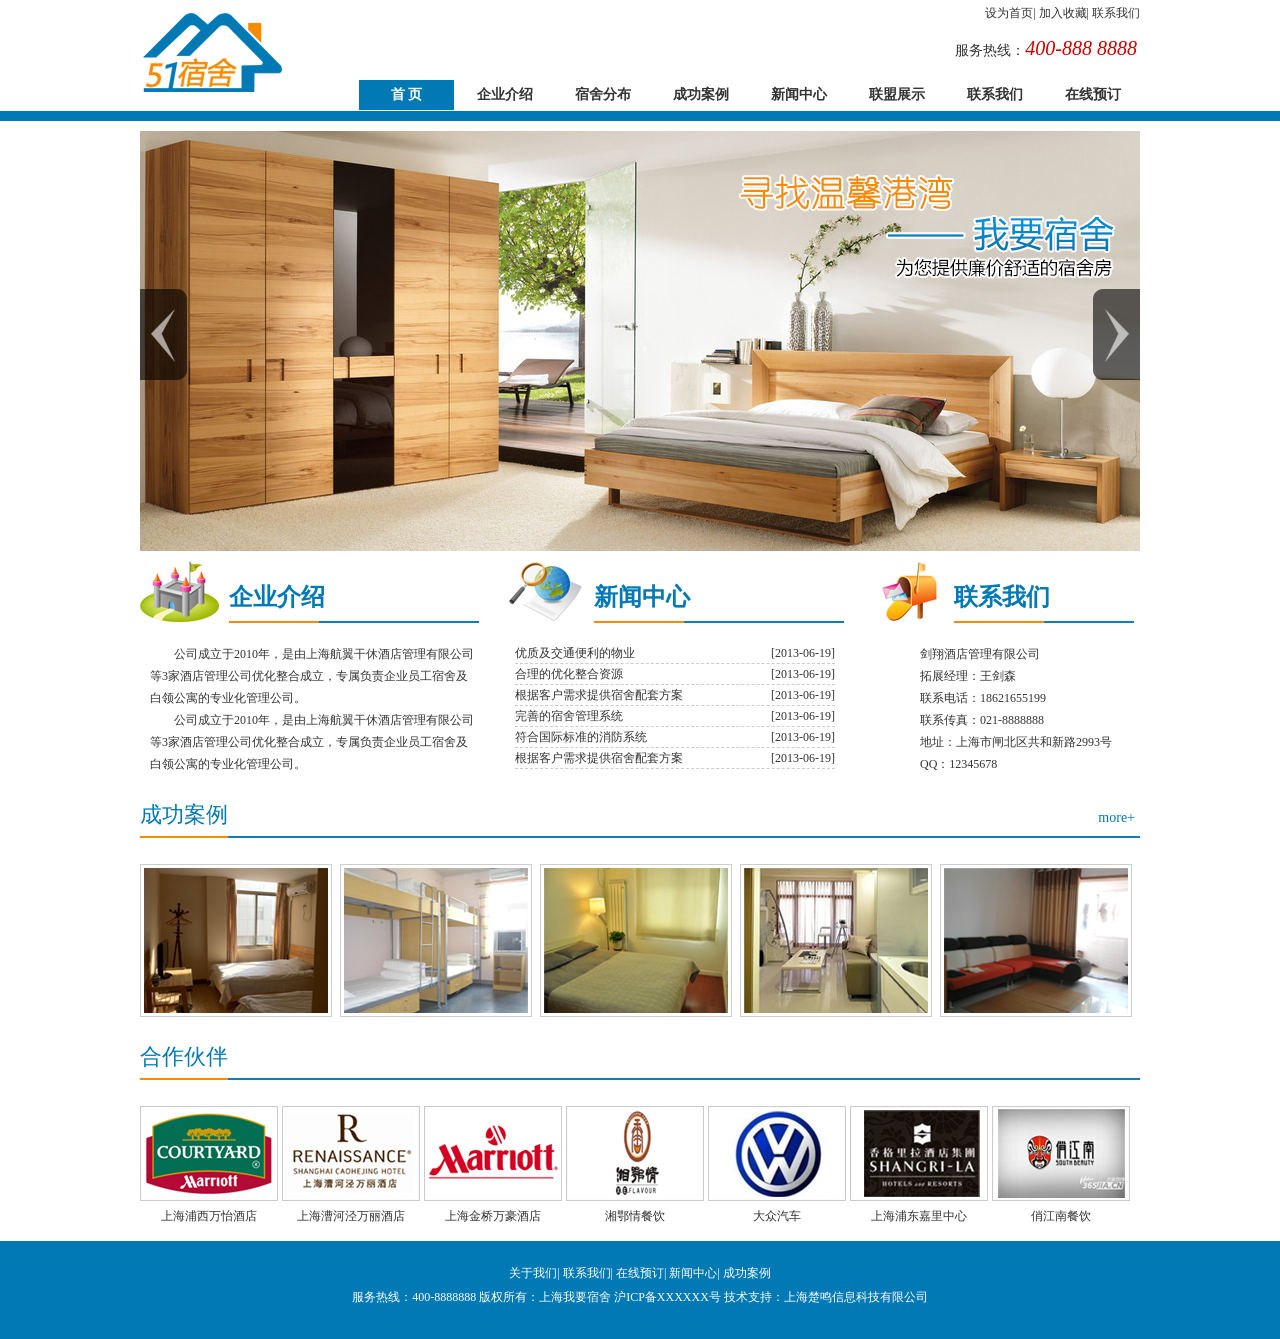
<file: index.html>
<!DOCTYPE html>
<html>
	<head>
		<meta charset="utf-8"/>
		<title>51宿舍  首页</title>
		<link rel="stylesheet" type="text/css" href="css/common.css"/>
		<link rel="stylesheet" type="text/css" href="css/style1.css"/>
		<script src="js/jquery.js" type="text/javascript"></script>
		<script src="js/style.js" type="text/javascript"></script>
	</head>
	<body>
		<div class="top clear">
			<div class="w">
				<div class="logo left"><img src="img/logo.png"/></div>
				<div class="nav right">
					<div class="snav">
						<a href="index1.html">设为首页</a>|  
						<a href="#">加入收藏</a>|
						<a href="#">联系我们</a>
					</div>
					<div class="tel"><span class="span">服务热线：</span><i class="red span">400-888 8888</i></div>
					<div class="big-nav">
						<a class="a" href="index1.html">首 页</a>
						<a href="index2.html">企业介绍</a>
						<a href="index3.html">宿舍分布</a>
						<a href="index4.html">成功案例</a>
						<a href="index5.html">新闻中心</a>
						<a href="index6.html">联盟展示</a>
						<a href="index7.html">联系我们</a>
						<a href="index8.html">在线预订</a>
					</div>				
				</div>
			</div>
		</div>
<!----------------------------------------top end--------------------------------->
<!-----------------------------------------banner start--------------------------->
		<div class="banner w">
			<div class="jquery">
		    	<div id="left"><img src="img/left.png" width="47" height="91" /></div>
		        <div id="list">
		            <div id="listcon">
		               <img src="img/banner1.png" width="1000" height="420" />
		               <img src="img/banner2.png" width="1000" height="420" />
		               <img src="img/banner3.png" width="1000" height="420" />
		       		</div>	
		      	</div>
		      	<div id="right"><img src="img/right.png" /></div>
			</div>
		</div>
<!----------------------------------------banner end--------------------------------->
<!----------------------------------------content start------------------------------>		
		<div class="content w">
<!----------------------------------------content1 start------------------------------>				
			<div class="content1 clear">
				<div class="content1-1 left">
					<div class="content1-1-title">
						<img src="img/img1.png" />
						<h1 class="blue"><span>企业介绍</span></h1>
					</div>
					<div class="content1-1-text">
						<p class="text">公司成立于2010年，是由上海航翼干休酒店管理有限公司等3家酒店管理公司优化整合成立，专属负责企业员工宿舍及白领公寓的专业化管理公司。</p>
						<p class="text">公司成立于2010年，是由上海航翼干休酒店管理有限公司等3家酒店管理公司优化整合成立，专属负责企业员工宿舍及白领公寓的专业化管理公司。</p>
					</div>
				</div>
<!----------------------------------------content2 start------------------------------>					
				<div class="content1-2 left">
					<div class="content1-1-title">
						<img src="img/img2.png" />
						<h1 class="blue"><span>新闻中心</span></h1>
					</div>
					<ul>
						<li><a href="#">优质及交通便利的物业</a><span>[2013-06-19]</span></li>
						<li><a href="#">合理的优化整合资源</a><span>[2013-06-19]</span></li>
						<li><a href="#">根据客户需求提供宿舍配套方案</a><span>[2013-06-19]</span></li>
						<li><a href="#">完善的宿舍管理系统</a><span>[2013-06-19]</span></li>
						<li><a href="#">符合国际标准的消防系统</a><span>[2013-06-19]</span></li>
						<li><a href="#">根据客户需求提供宿舍配套方案</a><span>[2013-06-19]</span></li>
					</ul>
				</div>
<!----------------------------------------content3 start------------------------------>					
				<div class="content1-3 right">
					<div class="content1-3-title">
						<img src="img/img3.png" />
						<h1 class="blue"><span>联系我们</span></h1>
					</div>
					<div class="content1-3-text">
						<p>剑翔酒店管理有限公司</p>
						<p>拓展经理：王剑森</p>
						<p>联系电话：18621655199</p>
						<p>联系传真：021-8888888</p>
						<p>地址：上海市闸北区共和新路2993号</p>
						<p>QQ：12345678</p>
					</div>
				</div>
			</div>
<!----------------------------------------content1 end------------------------------>
<!----------------------------------------content2 start------------------------------>	
			<div class="content2 w clear">
				<div class="content2-title">
					<span class="blue"><h2 class="span">成功案例</h2><a class="span blue">more+</a></span>
				</div>
				<ul>
					<li><a href="#"><img src="img/img4.png"/></a></li>
					<li><a href="#"><img src="img/img5.png"/></a></li>
					<li><a href="#"><img src="img/img6.png"/></a></li>
					<li><a href="#"><img src="img/img7.png"/></a></li>
					<li><a href="#"><img src="img/img8.png"/></a></li>
				</ul>
			</div>
<!----------------------------------------content2 end------------------------------>
<!----------------------------------------content3 start------------------------------>	
			<div class="content3 clear">
				<div class="content2-title">
					<span class="blue"><h2 class="span">合作伙伴</h2></span>
				</div>
				<div class="partner">
					<dl>
						<dt><a href="#"><img src="img/img9.png"/></a></dt>
						<dd><a href="#">上海浦西万怡酒店</a></dd>	
					</dl>
					<dl>
						<dt><a href="#"><img src="img/img10.png"/></a></dt>
						<dd><a href="#">上海漕河泾万丽酒店</a></dd>	
					</dl>
					<dl>
						<dt><a href="#"><img src="img/img11.png"/></a></dt>
						<dd><a href="#">上海金桥万豪酒店</a></dd>	
					</dl>
					<dl>
						<dt><a href="#"><img src="img/img12.png"/></a></dt>
						<dd><a href="#">湘鄂情餐饮</a></dd>	
					</dl>
					<dl>
						<dt><a href="#"><img src="img/img13.png"/></a></dt>
						<dd><a href="#">大众汽车</a></dd>	
					</dl>
					<dl>
						<dt><a href="#"><img src="img/img14.png"/></a></dt>
						<dd><a href="#">上海浦东嘉里中心</a></dd>	
					</dl>
					<dl class="last">
						<dt><a href="#"><img src="img/img15.png"/></a></dt>
						<dd><a href="#">俏江南餐饮</a></dd>	
					</dl>
				</div>
			</div>
<!----------------------------------------content3 end------------------------------>				
		</div>
<!----------------------------------------content end-------------------------------->
<!------------------------------------------foot start------------------------------->			
		<div class="foot">
			<div class="w">
				<div class="foot-nav">
					<a href="index2.html">关于我们</a>|
					<a href="index7.html">联系我们</a>|
					<a href="index8.html">在线预订</a>|
					<a href="index5.html">新闻中心</a>|
					<a href="index4.html">成功案例</a>					
				</div>
				<div class="copy"><p>服务热线：400-8888888 版权所有：上海我要宿舍 沪ICP备XXXXXX号 技术支持：上海楚鸣信息科技有限公司</p>
					
				</div>
			</div>
		</div>
	</body>
</html>
</file>
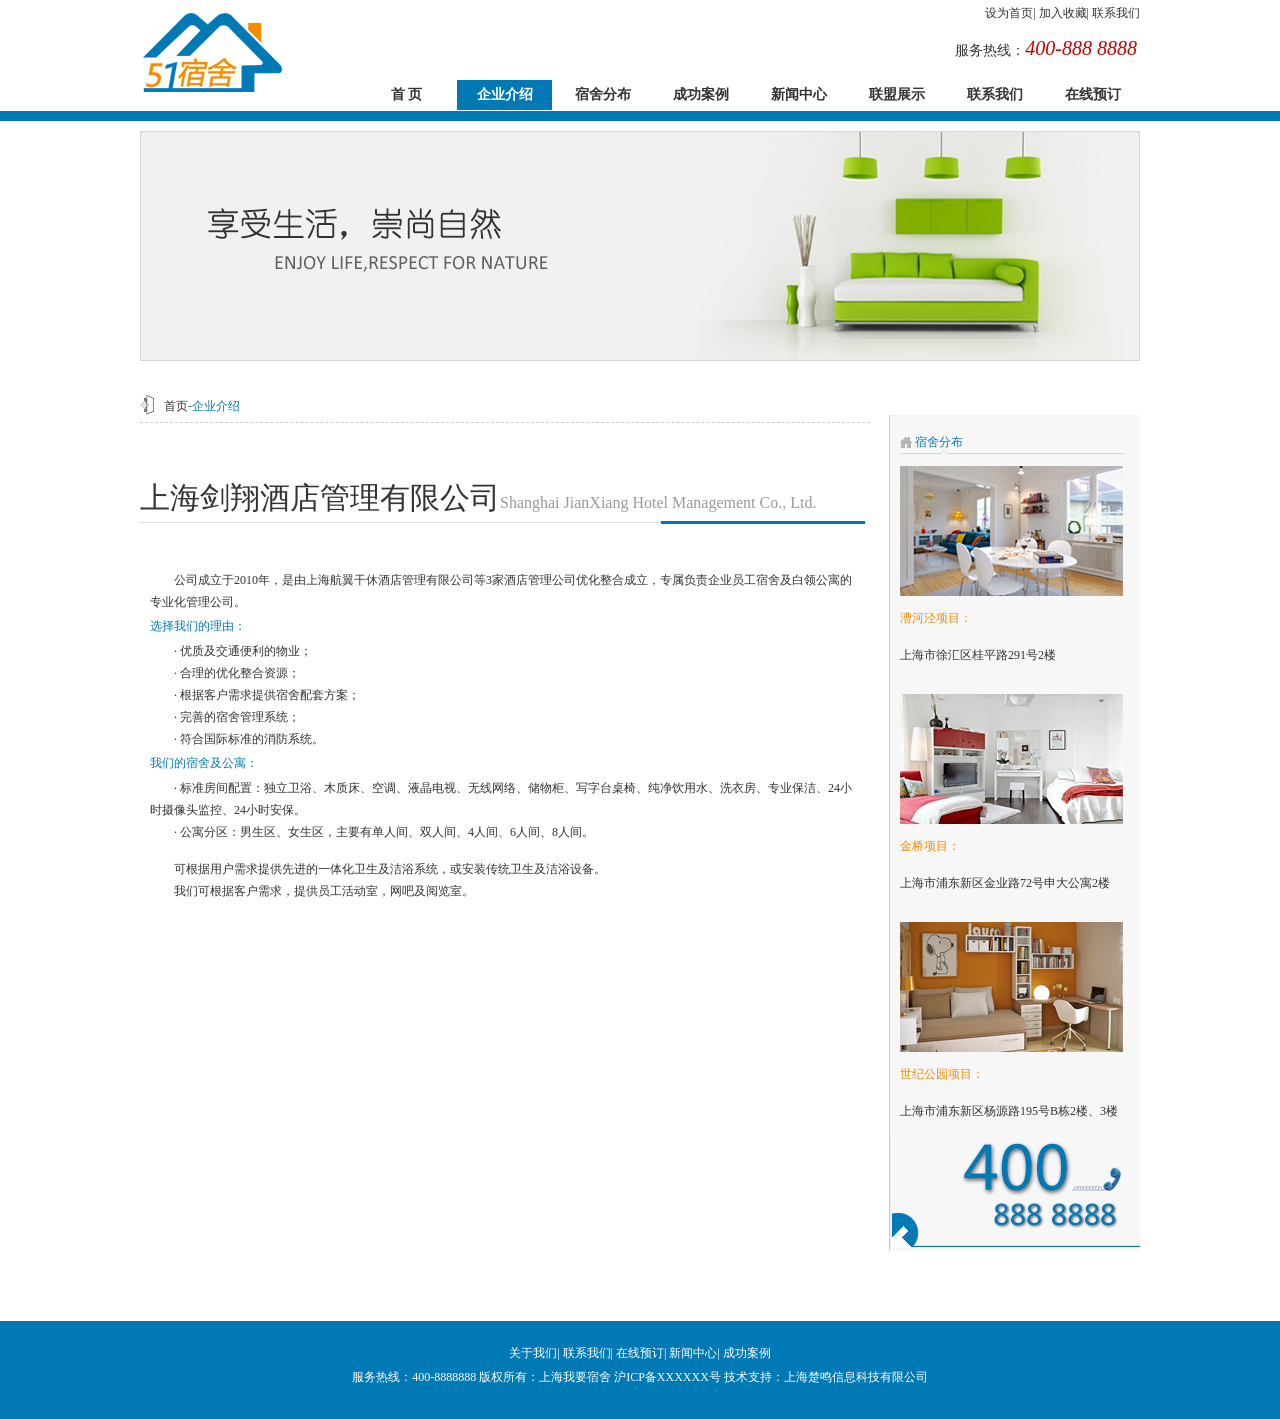
<file: index2.html>
<!DOCTYPE html>
<html>
	<head>
		<meta charset="UTF-8">
		<title>51宿舍  企业介绍</title>
		<link rel="stylesheet" type="text/css" href="css/common.css"/>
		<link rel="stylesheet" type="text/css" href="css/base.css"/>
	</head>
	<body>
		<div class="top clear">
			<div class="w">
				<div class="logo left"><img src="img/logo.png"/></div>
				<div class="nav right">
					<div class="snav">
						<a href="index1.html">设为首页</a>|  
						<a href="#">加入收藏</a>|
						<a href="#">联系我们</a>
					</div>
					<div class="tel"><span class="span">服务热线：</span><i class="red span">400-888 8888</i></div>
					<div class="big-nav">
						<a href="index1.html">首 页</a>
						<a class="a"  href="index2.html">企业介绍</a>
						<a href="index3.html">宿舍分布</a>
						<a href="index4.html">成功案例</a>
						<a href="index5.html">新闻中心</a>
						<a href="index6.html">联盟展示</a>
						<a href="index7.html">联系我们</a>
						<a href="index8.html">在线预订</a>
					</div>				
				</div>
			</div>
		</div>
<!----------------------------------------top end--------------------------------->
<!-----------------------------------------banner start--------------------------->
		<div class="banner w"><img src="img/ban1.png"/></div>
<!----------------------------------------banner end--------------------------------->
<!----------------------------------------content start------------------------------>		
		<div class="content clear">
			<div class="w">
				<div class="content-left left">
					<div class="content-left-title">
						<p class="blue"><a href="index1.html">首页</a>-企业介绍</p>
					</div>
					<h1 class="span">上海剑翔酒店管理有限公司<span>Shanghai JianXiang Hotel Management Co., Ltd.</span></h1>
					<div class="text1">
						<p>公司成立于2010年，是由上海航翼干休酒店管理有限公司等3家酒店管理公司优化整合成立，专属负责企业员工宿舍及白领公寓的专业化管理公司。</p>
						<h2 class="blue">选择我们的理由：</h2>
						<p>· 优质及交通便利的物业；</p>
						<p>· 合理的优化整合资源；</p>
						<p>· 根据客户需求提供宿舍配套方案；</p>
						<p>· 完善的宿舍管理系统；</p>
						<p>· 符合国际标准的消防系统。</p>
						<h2 class="blue">我们的宿舍及公寓：</h2>
						<p>· 标准房间配置：独立卫浴、木质床、空调、液晶电视、无线网络、储物柜、写字台桌椅、纯净饮用水、洗衣房、专业保洁、24小时摄像头监控、24小时安保。</p>
						<p>· 公寓分区：男生区、女生区，主要有单人间、双人间、4人间、6人间、8人间。</p><br />
						<p>可根据用户需求提供先进的一体化卫生及洁浴系统，或安装传统卫生及洁浴设备。</p>
						<p>我们可根据客户需求，提供员工活动室，网吧及阅览室。</p>
					</div>	
				</div>
				<div class="content-right right">
					<div class="content-right-title">
						<h2><span><strong class="blue">宿舍分布</strong></span></h2>
						<dl>
							<dt><img src="img/img16.png"/></dt>
							<dd class="yellow">漕河泾项目：</dd>
							<dd>上海市徐汇区桂平路291号2楼</dd>
						</dl>
						<dl>
							<dt><img src="img/img17.png"/></dt>
							<dd class="yellow">金桥项目：</dd>
							<dd>上海市浦东新区金业路72号申大公寓2楼</dd>
						</dl>
						<dl>
							<dt><img src="img/img18.png"/></dt>
							<dd class="yellow">世纪公园项目：</dd>
							<dd>上海市浦东新区杨源路195号B栋2楼、3楼</dd>
						</dl>
						<div>
							<img src="img/img19.png"/>
						</div>					
					</div>
				</div>
			</div>
		</div>	
<!----------------------------------------content end-------------------------------->
<!------------------------------------------foot start------------------------------->			
		<div class="foot">
			<div class="w">
				<div class="foot-nav">
					<a href="index2.html">关于我们</a>|
					<a href="index7.html">联系我们</a>|
					<a href="index8.html">在线预订</a>|
					<a href="index5.html">新闻中心</a>|
					<a href="index4.html">成功案例</a>						
				</div>
				<div class="copy"><p>服务热线：400-8888888 版权所有：上海我要宿舍 沪ICP备XXXXXX号 技术支持：上海楚鸣信息科技有限公司</p>
					
				</div>
			</div>
		</div>
	</body>
</html>
</file>
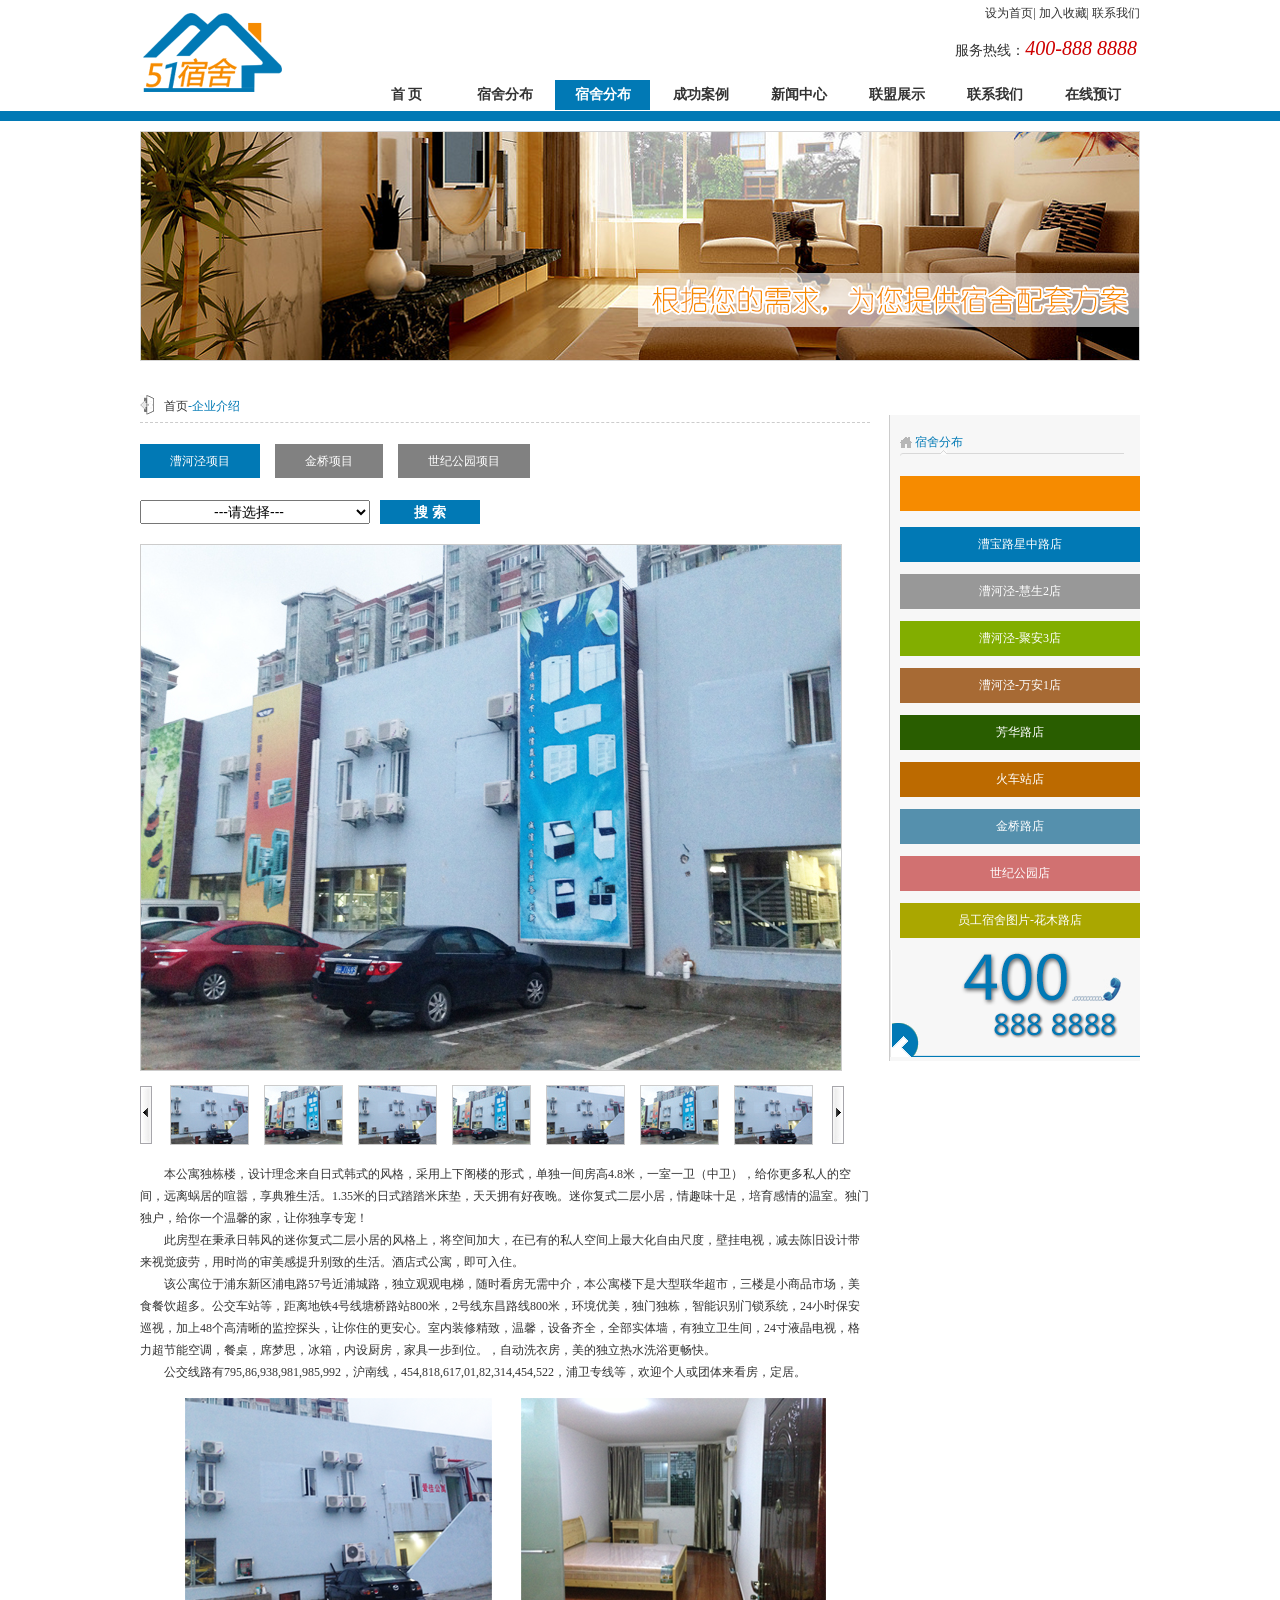
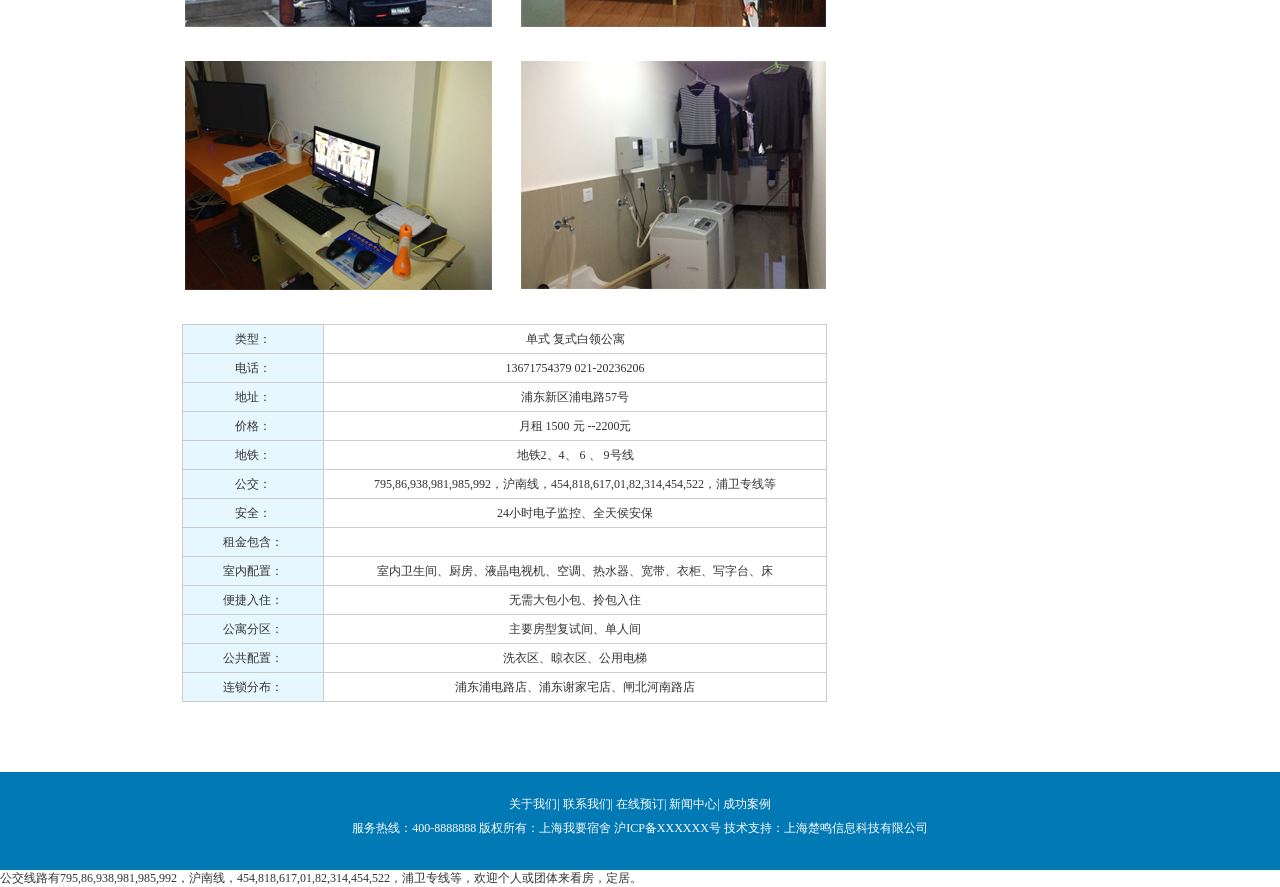
<file: index3.html>
<!DOCTYPE html>
<html>
	<head>
		<meta charset="UTF-8">
		<title>51宿舍   宿舍分布</title>
		<link rel="stylesheet" type="text/css" href="css/common.css"/>
		<link rel="stylesheet" type="text/css" href="css/base.css"/>
		<script src="js/jquery.js" type="text/javascript"></script>
		<script src="js/style.js" type="text/javascript"></script>
	</head>
	<body>
		<div class="top clear">
			<div class="w">
				<div class="logo left"><img src="img/logo.png"/></div>
				<div class="nav right">
					<div class="snav">
						<a href="index1.html">设为首页</a>|  
						<a href="#">加入收藏</a>|
						<a href="#">联系我们</a>
					</div>
					<div class="tel"><span class="span">服务热线：</span><i class="red span">400-888 8888</i></div>
					<div class="big-nav">
						<a href="index1.html">首 页</a>
						<a href="index2.html">宿舍分布</a>
						<a class="a" href="index3.html">宿舍分布</a>
						<a href="index4.html">成功案例</a>
						<a href="index5.html">新闻中心</a>
						<a href="index6.html">联盟展示</a>
						<a href="index7.html">联系我们</a>
						<a href="index8.html">在线预订</a>
					</div>				
				</div>
			</div>
		</div>
<!----------------------------------------top end--------------------------------->
<!-----------------------------------------banner start--------------------------->
		<div class="banner w"><img src="img/ban2.png"/></div>
<!----------------------------------------banner end--------------------------------->
<!----------------------------------------content start------------------------------>	
		<div class="content clear">
			<div class="w">
				<div class="content-left left">
					<div class="content-left-title">
						<p class="blue"><a href="index1.html">首页</a>-企业介绍</p>
					</div>
					<div class="list">
						<a class="aa" href="#">漕河泾项目</a><a href="#">金桥项目</a><a href="#">世纪公园项目</a>
					</div>
					<form action="#" method="post" class="homesou over">
                		<select class="homesel">
		                	<option selected="selected">---请选择---</option>
		                	<option>样板房展示</option>
		                	<option>漕宝路星中路店</option>
		                	<option>漕河泾-慧生2店</option>
		                	<option>漕河泾-聚安3店</option>
		                	<option>漕河泾-万安1店</option>
		                	<option>芳华路店</option>
		                	<option>火车站店</option>
		                	<option>金桥路店</option>
		                	<option>世纪公园店</option>
		                	<option>员工宿舍图片-花木路店</option>
                		</select>
                		<input type="submit" value="搜 索" class="homesub">
            		</form>
            		<div class="imgbg"><img src="img/a1.jpg"/></div>
					<div class="xqsmaimg over">
                    	<div class="xqzuo"><img src="img/details9.jpg" width="12" height="58"></div>
                        <div class="xqcon">
                        	<div class="xqlist" style="left: -282px;">
                            	<span><img src="img/a1sma.jpg" width="77" height="58"></span>
                            	<span><img src="img/a2sma.jpg" width="77" height="58"></span>
                            	<span><img src="img/a1sma.jpg" width="77" height="58"></span>
                            	<span><img src="img/a2sma.jpg" width="77" height="58"></span>
                            	<span><img src="img/a1sma.jpg" width="77" height="58"></span>
                            	<span><img src="img/a2sma.jpg" width="77" height="58"></span>
                            	<span><img src="img/a1sma.jpg" width="77" height="58"></span>
                            	<span><img src="img/a2sma.jpg" width="77" height="58"></span>
                            	<span><img src="img/a1sma.jpg" width="77" height="58"></span>
                            	<span><img src="img/a2sma.jpg" width="77" height="58"></span>
                            </div>
                        </div>
                    	<div class="xqyou"><img src="img/details10.jpg" width="12" height="58"></div>
                    </div>
                    <dvi class="text1 text">
                    	<p>本公寓独栋楼，设计理念来自日式韩式的风格，采用上下阁楼的形式，单独一间房高4.8米，一室一卫（中卫），给你更多私人的空间，远离蜗居的喧嚣，享典雅生活。1.35米的日式踏踏米床垫，天天拥有好夜晚。迷你复式二层小居，情趣味十足，培育感情的温室。独门独户，给你一个温馨的家，让你独享专宠！</p>
						<p>此房型在秉承日韩风的迷你复式二层小居的风格上，将空间加大，在已有的私人空间上最大化自由尺度，壁挂电视，减去陈旧设计带来视觉疲劳，用时尚的审美感提升别致的生活。酒店式公寓，即可入住。</p>						
						<p>该公寓位于浦东新区浦电路57号近浦城路，独立观观电梯，随时看房无需中介，本公寓楼下是大型联华超市，三楼是小商品市场，美食餐饮超多。公交车站等，距离地铁4号线塘桥路站800米，2号线东昌路线800米，环境优美，独门独栋，智能识别门锁系统，24小时保安巡视，加上48个高清晰的监控探头，让你住的更安心。室内装修精致，温馨，设备齐全，全部实体墙，有独立卫生间，24寸液晶电视，格力超节能空调，餐桌，席梦思，冰箱，内设厨房，家具一步到位。，自动洗衣房，美的独立热水洗浴更畅快。</p>				
						<p>公交线路有795,86,938,981,985,992，沪南线，454,818,617,01,82,314,454,522，浦卫专线等，欢迎个人或团体来看房，定居。</p>
                    </dvi>
                    <div class="img1"><img src="img/img20.png"/></div>
                    <div class="img2"><img src="img/img21.png"/></div>
                    <table>
                    	<tr>
                    		<td class="tablebg">类型：</td>
                    		<td class="tablebg1">单式 复式白领公寓</td>
                    	</tr>
                    	<tr>
                    		<td class="tablebg">电话：</td>
                    		<td>13671754379 021-20236206</td>
                    	</tr>
                    	<tr>
                    		<td class="tablebg"> 地址：</td>
                    		<td>浦东新区浦电路57号</td>
                    	</tr>
                    	<tr>
                    		<td class="tablebg">价格：</td>
                    		<td>月租 1500 元 --2200元</td>
                    	</tr><tr>
                    		<td class="tablebg">地铁：</td>
                    		<td>地铁2、4、 6 、 9号线</td>
                    	</tr><tr>
                    		<td class="tablebg">公交：</td>
                    		<td>795,86,938,981,985,992，沪南线，454,818,617,01,82,314,454,522，浦卫专线等</td>
                    	</tr><tr>
                    		<td class="tablebg">安全：</td>
                    		<td>24小时电子监控、全天侯安保</td>
                    	</tr><tr>
                    		<td class="tablebg">租金包含：</td>
                    		<td></td>
                    	</tr><tr>
                    		<td class="tablebg">室内配置：</td>
                    		<td>室内卫生间、厨房、液晶电视机、空调、热水器、宽带、衣柜、写字台、床</td>
                    	</tr><tr>
                    		<td class="tablebg">便捷入住：</td>
                    		<td>无需大包小包、拎包入住</td>
                    	</tr>
                    	</tr><tr>
                    		<td class="tablebg">公寓分区：</td>
                    		<td>主要房型复试间、单人间</td>
                    	</tr>
                    	</tr><tr>
                    		<td class="tablebg">公共配置：</td>
                    		<td>洗衣区、晾衣区、公用电梯</td>
                    	</tr>
                    	</tr><tr>
                    		<td class="tablebg">连锁分布：</td>
                    		<td>浦东浦电路店、浦东谢家宅店、闸北河南路店</td>
                    	</tr>
                    </table>
                   <!-- <dvi class="text2 text">
                    	<p>该公寓位于浦东新区浦电路57号近浦城路，独立观观电梯，随时看房无需中介，本公寓楼下是大型联华超市，三楼是小商品市场，美食餐饮超多。公交车站等，距离地铁4号线塘桥路站800米，2号线东昌路线800米，环境优美，独门独栋，智能识别门锁系统，24小时保安巡视，加上48个高清晰的监控探头，让你住的更安心。室内装修精致，温馨，设备齐全，全部实体墙，有独立卫生间，24寸液晶电视，格力超节能空调，餐桌，席梦思，冰箱，内设厨房，家具一步到位。，自动洗衣房，美的独立热水洗浴更畅快。</p>
						<p>此房型在秉承日韩风的迷你复式二层小居的风格上，将空间加大，在已有的私人空间上最大化自由尺度，壁挂电视，减去陈旧设计带来视觉疲劳，用时尚的审美感提升别致的生活。酒店式公寓，即可入住。</p>						
						<p>此房型在秉承日韩风的迷你复式二层小居的风格上，将空间加大，在已有的私人空间上最大化自由尺度，壁挂电视，减去陈旧设计带来视觉疲劳，用时尚的审美感提升别致的生活。酒店式公寓，即可入住。</p>					
						<p>公交线路有795,86,938,981,985,992，沪南线，454,818,617,01,82,314,454,522，浦卫专线等，欢迎个人或团体来看房，定居。</p>
                    </dvi>
                    <dvi class="text3 text">
                    	<p>此房型在秉承日韩风的迷你复式二层小居的风格上，将空间加大，在已有的私人空间上最大化自由尺度，壁挂电视，减去陈旧设计带来视觉疲劳，用时尚的审美感提升别致的生活。酒店式公寓，即可入住。</p>
						<p>本公寓独栋楼，设计理念来自日式韩式的风格，采用上下阁楼的形式，单独一间房高4.8米，一室一卫（中卫），给你更多私人的空间，远离蜗居的喧嚣，享典雅生活。1.35米的日式踏踏米床垫，天天拥有好夜晚。迷你复式二层小居，情趣味十足，培育感情的温室。独门独户，给你一个温馨的家，让你独享专宠！</p>						
						<p>该公寓位于浦东新区浦电路57号近浦城路，独立观观电梯，随时看房无需中介，本公寓楼下是大型联华超市，三楼是小商品市场，美食餐饮超多。公交车站等，距离地铁4号线塘桥路站800米，2号线东昌路线800米，环境优美，独门独栋，智能识别门锁系统，24小时保安巡视，加上48个高清晰的监控探头，让你住的更安心。室内装修精致，温馨，设备齐全，全部实体墙，有独立卫生间，24寸液晶电视，格力超节能空调，餐桌，席梦思，冰箱，内设厨房，家具一步到位。，自动洗衣房，美的独立热水洗浴更畅快。</p>					
						<p>公交线路有795,86,938,981,985,992，沪南线，454,818,617,01,82,314,454,522，浦卫专线等，欢迎个人或团体来看房，定居。</p>-->
                    </dvi>
				</div>
				<div class="content-right right">
					<div class="content-right-title">
						<h2><span><strong class="blue">宿舍分布</strong></span></h2>
						<div class="address">
                    	<a href="#"></a>
                    	<a href="#">漕宝路星中路店</a>
                    	<a href="#">漕河泾-慧生2店</a>
                    	<a href="#">漕河泾-聚安3店</a>
                    	<a href="#">漕河泾-万安1店</a>
                    	<a href="#">芳华路店</a>
                    	<a href="#">火车站店</a>
                    	<a href="#">金桥路店</a>
                    	<a href="#">世纪公园店</a>
                    	<a href="#">员工宿舍图片-花木路店</a>
                   </div>
						<div>
							<img src="img/img19.png"/>
						</div>						
					</div>
				</div>
			</div>
		</div>	
<!----------------------------------------content end-------------------------------->
<!------------------------------------------foot start------------------------------->			
		<div class="foot">
			<div class="w">
				<div class="foot-nav">
					<a href="index2.html">关于我们</a>|
					<a href="index7.html">联系我们</a>|
					<a href="index8.html">在线预订</a>|
					<a href="index5.html">新闻中心</a>|
					<a href="index4.html">成功案例</a>					
				</div>
				<div class="copy"><p>服务热线：400-8888888 版权所有：上海我要宿舍 沪ICP备XXXXXX号 技术支持：上海楚鸣信息科技有限公司</p>
					
				</div>
			</div>
		</div>
	</body>
</html>
	







公交线路有795,86,938,981,985,992，沪南线，454,818,617,01,82,314,454,522，浦卫专线等，欢迎个人或团体来看房，定居。
</file>
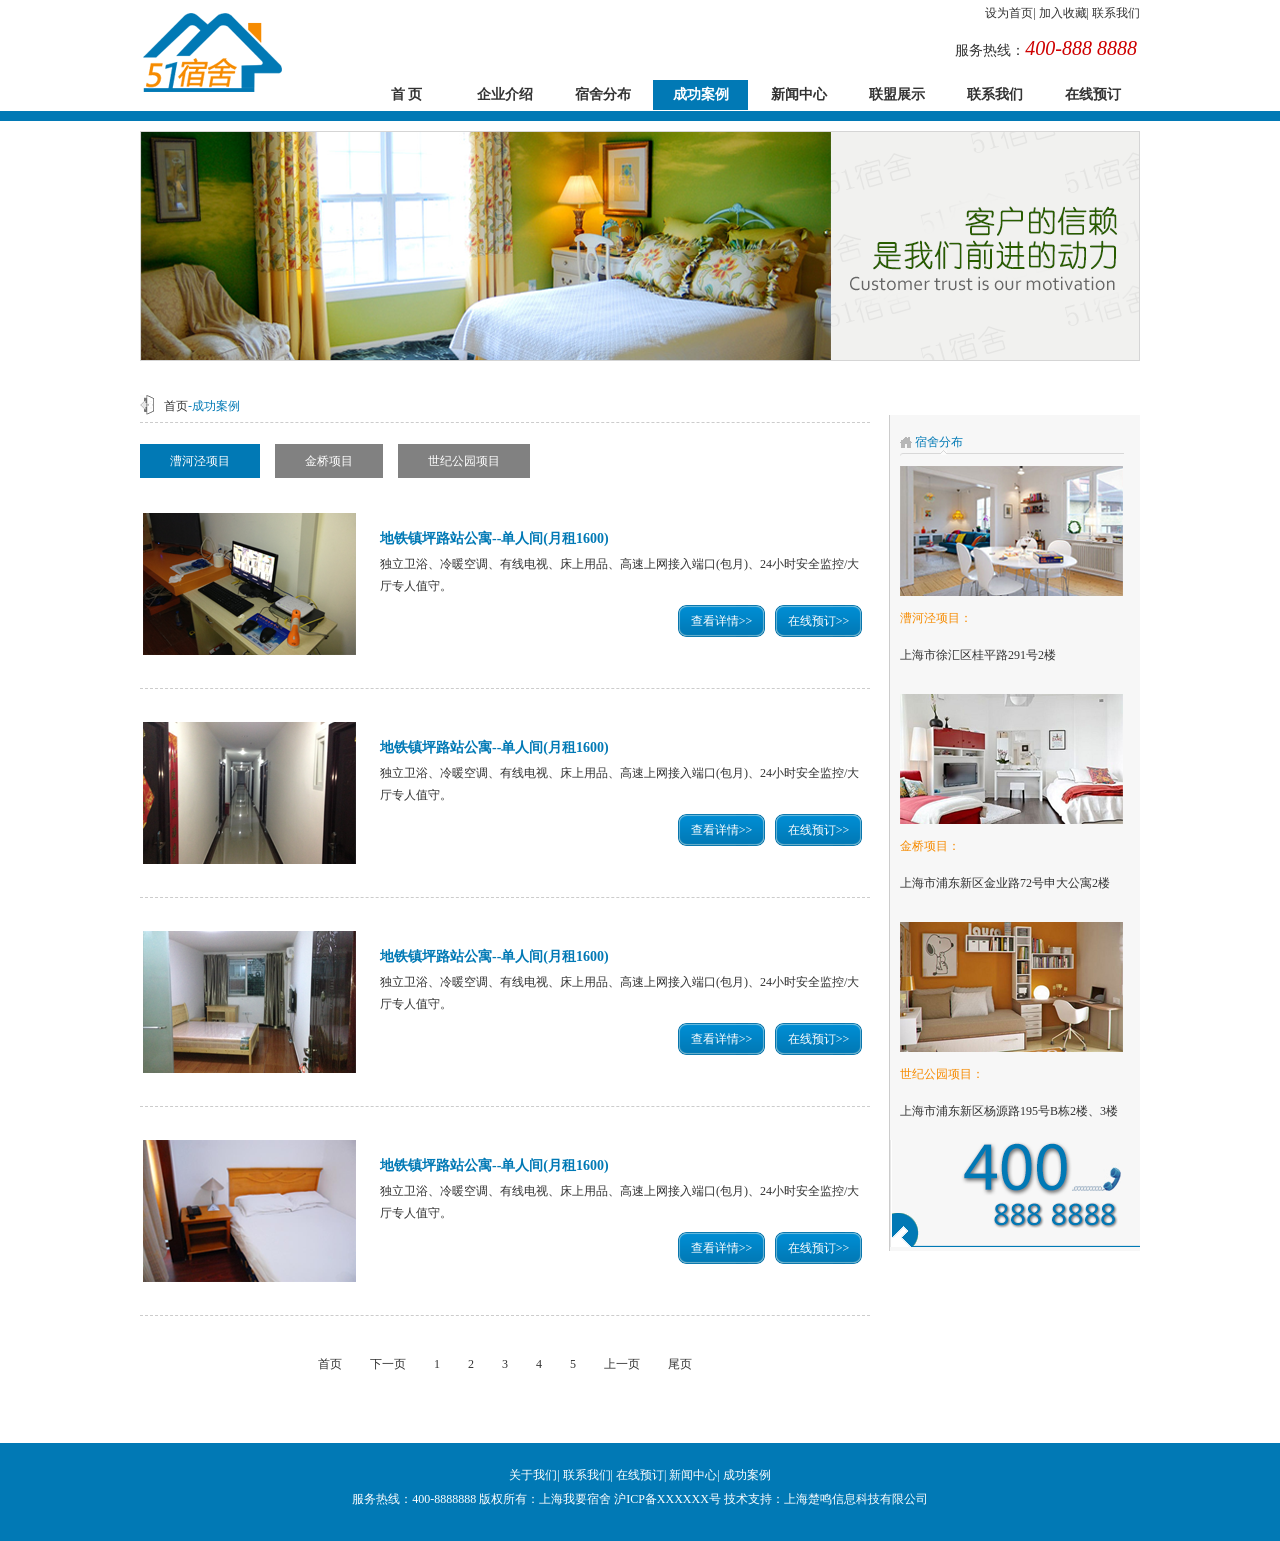
<file: index4.html>
<!DOCTYPE html>
<html>
	<head>
		<meta charset="UTF-8">
		<title>51宿舍  成功案例</title>
		<link rel="stylesheet" type="text/css" href="css/common.css"/>
		<link rel="stylesheet" type="text/css" href="css/base.css"/>
	</head>
	<body>
		<div class="top clear">
			<div class="w">
				<div class="logo left"><img src="img/logo.png"/></div>
				<div class="nav right">
					<div class="snav">
						<a href="index1.html">设为首页</a>|  
						<a href="#">加入收藏</a>|
						<a href="#">联系我们</a>
					</div>
					<div class="tel"><span class="span">服务热线：</span><i class="red span">400-888 8888</i></div>
					<div class="big-nav">
						<a href="index1.html">首 页</a>
						<a href="index2.html">企业介绍</a>
						<a href="index3.html">宿舍分布</a>
						<a class="a" href="index4.html">成功案例</a>
						<a href="index5.html">新闻中心</a>
						<a href="index6.html">联盟展示</a>
						<a href="index7.html">联系我们</a>
						<a href="index8.html">在线预订</a>
					</div>				
				</div>
			</div>
		</div>
<!----------------------------------------top end--------------------------------->
<!-----------------------------------------banner start--------------------------->
		<div class="banner w"><img src="img/ban3.png"/></div>
<!----------------------------------------banner end--------------------------------->
<!----------------------------------------content start------------------------------>
		<div class="content clear">
			<div class="w">
				<div class="content-left left">
					<div class="content-left-title">
						<p class="blue"><a href="index1.html">首页</a>-成功案例</p>
					</div>
					<div class="list">
						<a class="aa" href="#">漕河泾项目</a><a href="#">金桥项目</a><a href="#">世纪公园项目</a>
					</div>
					<div class="content-left-one clear">
						<img src="img/img22.png" />
						<div class="text4">
							<h3 class="blue">地铁镇坪路站公寓--单人间(月租1600)</h3>
							<span>独立卫浴、冷暖空调、有线电视、床上用品、高速上网接入端口(包月)、24小时安全监控/大厅专人值守。</span>
							<div class="bt"><a href="#">查看详情>></a><a href="#">在线预订>></a></div>
						</div>						
					</div>
					<div class="content-left-one clear">
						<img src="img/img23.png" />
						<div class="text4">
							<h3 class="blue">地铁镇坪路站公寓--单人间(月租1600)</h3>
							<span>独立卫浴、冷暖空调、有线电视、床上用品、高速上网接入端口(包月)、24小时安全监控/大厅专人值守。</span>
							<div class="bt"><a href="#">查看详情>></a><a href="#">在线预订>></a></div>
						</div>						
					</div>
					<div class="content-left-one clear">
						<img src="img/img24.png" />
						<div class="text4">
							<h3 class="blue">地铁镇坪路站公寓--单人间(月租1600)</h3>
							<span>独立卫浴、冷暖空调、有线电视、床上用品、高速上网接入端口(包月)、24小时安全监控/大厅专人值守。</span>
							<div class="bt"><a href="#">查看详情>></a><a href="#">在线预订>></a></div>
						</div>						
					</div>
					<div class="content-left-one clear">
						<img src="img/img25.png" />
						<div class="text4">
							<h3 class="blue">地铁镇坪路站公寓--单人间(月租1600)</h3>
							<span>独立卫浴、冷暖空调、有线电视、床上用品、高速上网接入端口(包月)、24小时安全监控/大厅专人值守。</span>
							<div class="bt"><a href="#">查看详情>></a><a href="#">在线预订>></a></div>
						</div>						
					</div>
					<div class="fenye">
						<a href="#">首页</a>
						<a href="#">下一页</a>
						<a href="#">1</a>
						<a href="#">2</a>
						<a href="#">3</a>
						<a href="#">4</a>
						<a href="#">5</a>
						<a href="#">上一页</a>
						<a href="#">尾页</a>
					</div>
				</div>	
<!--------- left end------>			
				<div class="content-right right">
					<div class="content-right-title">
						<h2><span><strong class="blue">宿舍分布</strong></span></h2>
						<dl>
							<dt><img src="img/img16.png"/></dt>
							<dd class="yellow">漕河泾项目：</dd>
							<dd>上海市徐汇区桂平路291号2楼</dd>
						</dl>
						<dl>
							<dt><img src="img/img17.png"/></dt>
							<dd class="yellow">金桥项目：</dd>
							<dd>上海市浦东新区金业路72号申大公寓2楼</dd>
						</dl>
						<dl>
							<dt><img src="img/img18.png"/></dt>
							<dd class="yellow">世纪公园项目：</dd>
							<dd>上海市浦东新区杨源路195号B栋2楼、3楼</dd>
						</dl>
						<div>
							<img src="img/img19.png"/>
						</div>					
					</div>
				</div>
			</div>
		</div>
				</div>
			</div>
		</div>	
<!----------------------------------------content end-------------------------------->
<!------------------------------------------foot start------------------------------->			
		<div class="foot">
			<div class="w">
				<div class="foot-nav">
					<a href="index2.html">关于我们</a>|
					<a href="index7.html">联系我们</a>|
					<a href="index8.html">在线预订</a>|
					<a href="index5.html">新闻中心</a>|
					<a href="index4.html">成功案例</a>						
				</div>
				<div class="copy"><p>服务热线：400-8888888 版权所有：上海我要宿舍 沪ICP备XXXXXX号 技术支持：上海楚鸣信息科技有限公司</p>					
				</div>
			</div>
		</div>		
		
	</body>
</html>
</file>
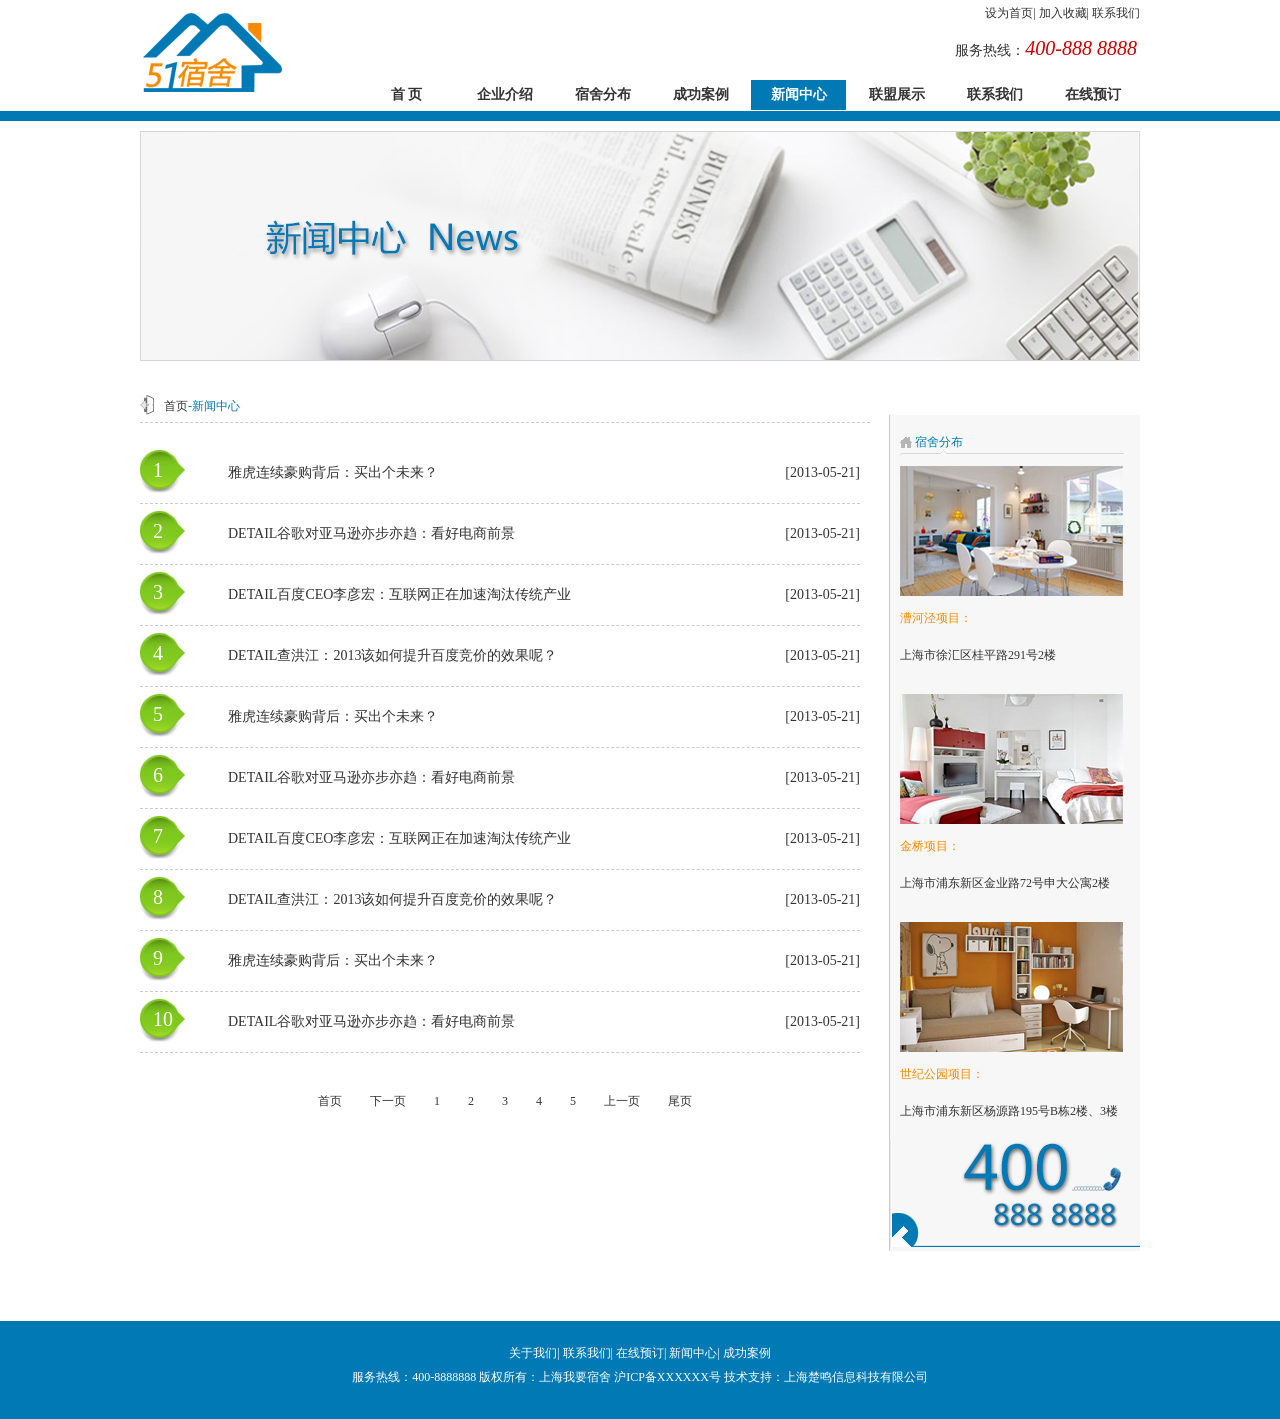
<file: index5.html>
<!DOCTYPE html>
<html>
	<head>
		<meta charset="UTF-8">
		<title>51宿舍  新闻中心</title>
		<link rel="stylesheet" type="text/css" href="css/common.css"/>
		<link rel="stylesheet" type="text/css" href="css/base.css"/>
	</head>
	<body>
		<div class="top clear">
			<div class="w">
				<div class="logo left"><img src="img/logo.png"/></div>
				<div class="nav right">
					<div class="snav">
						<a href="index1.html">设为首页</a>|  
						<a href="#">加入收藏</a>|
						<a href="#">联系我们</a>
					</div>
					<div class="tel"><span class="span">服务热线：</span><i class="red span">400-888 8888</i></div>
					<div class="big-nav">
						<a href="index1.html">首 页</a>
						<a href="index2.html">企业介绍</a>
						<a href="index3.html">宿舍分布</a>
						<a href="index4.html">成功案例</a>
						<a class="a" href="index5.html">新闻中心</a>
						<a href="index6.html">联盟展示</a>
						<a href="index7.html">联系我们</a>
						<a href="index8.html">在线预订</a>
					</div>				
				</div>
			</div>
		</div>
<!----------------------------------------top end--------------------------------->
<!-----------------------------------------banner start--------------------------->
		<div class="banner w"><img src="img/ban4.png"/></div>
<!----------------------------------------banner end--------------------------------->
<!----------------------------------------content start------------------------------>
		<div class="content clear">
			<div class="w">
				<div class="content-left left">
					<div class="content-left-title">
						<p class="blue"><a href="index1.html">首页</a>-新闻中心</p>
					</div>
					<div class="news clear">
						<ul>
							<li><strong>1</strong><a href="#">雅虎连续豪购背后：买出个未来？</a><span>[2013-05-21]</span></li>
							<li><strong>2</strong><a href="#">DETAIL谷歌对亚马逊亦步亦趋：看好电商前景</a><span>[2013-05-21]</span></li>
							<li><strong>3</strong><a href="#">DETAIL百度CEO李彦宏：互联网正在加速淘汰传统产业</a><span>[2013-05-21]</span></li>
							<li><strong>4</strong><a href="#">DETAIL查洪江：2013该如何提升百度竞价的效果呢？</a><span>[2013-05-21]</span></li>
							<li><strong>5</strong><a href="#">雅虎连续豪购背后：买出个未来？</a><span>[2013-05-21]</span></li>
							<li><strong>6</strong><a href="#">DETAIL谷歌对亚马逊亦步亦趋：看好电商前景</a><span>[2013-05-21]</span></li>
							<li><strong>7</strong><a href="#">DETAIL百度CEO李彦宏：互联网正在加速淘汰传统产业</a><span>[2013-05-21]</span></li>
							<li><strong>8</strong><a href="#">DETAIL查洪江：2013该如何提升百度竞价的效果呢？</a><span>[2013-05-21]</span></li>
							<li><strong>9</strong><a href="#">雅虎连续豪购背后：买出个未来？</a><span>[2013-05-21]</span></li>
							<li><strong>10</strong><a href="#">DETAIL谷歌对亚马逊亦步亦趋：看好电商前景</a><span>[2013-05-21]</span></li>
						</ul>
					</div>
					<div class="fenye">
						<a href="#">首页</a>
						<a href="#">下一页</a>
						<a href="#">1</a>
						<a href="#">2</a>
						<a href="#">3</a>
						<a href="#">4</a>
						<a href="#">5</a>
						<a href="#">上一页</a>
						<a href="#">尾页</a>
					</div>
				</div>	
<!--------- left end------>			
				<div class="content-right right">
					<div class="content-right-title">
						<h2><span><strong class="blue">宿舍分布</strong></span></h2>
						<dl>
							<dt><img src="img/img16.png"/></dt>
							<dd class="yellow">漕河泾项目：</dd>
							<dd>上海市徐汇区桂平路291号2楼</dd>
						</dl>
						<dl>
							<dt><img src="img/img17.png"/></dt>
							<dd class="yellow">金桥项目：</dd>
							<dd>上海市浦东新区金业路72号申大公寓2楼</dd>
						</dl>
						<dl>
							<dt><img src="img/img18.png"/></dt>
							<dd class="yellow">世纪公园项目：</dd>
							<dd>上海市浦东新区杨源路195号B栋2楼、3楼</dd>
						</dl>
						<div>
							<img src="img/img19.png"/>
						</div>					
					</div>
				</div>
			</div>
		</div>
<!----------------------------------------content end-------------------------------->
<!------------------------------------------foot start------------------------------->			
		<div class="foot">
			<div class="w">
				<div class="foot-nav">
					<a href="index2.html">关于我们</a>|
					<a href="index7.html">联系我们</a>|
					<a href="index8.html">在线预订</a>|
					<a href="index5.html">新闻中心</a>|
					<a href="index4.html">成功案例</a>						
				</div>
				<div class="copy"><p>服务热线：400-8888888 版权所有：上海我要宿舍 沪ICP备XXXXXX号 技术支持：上海楚鸣信息科技有限公司</p>					
				</div>
			</div>
		</div>		
		
	</body>
</html>
</file>
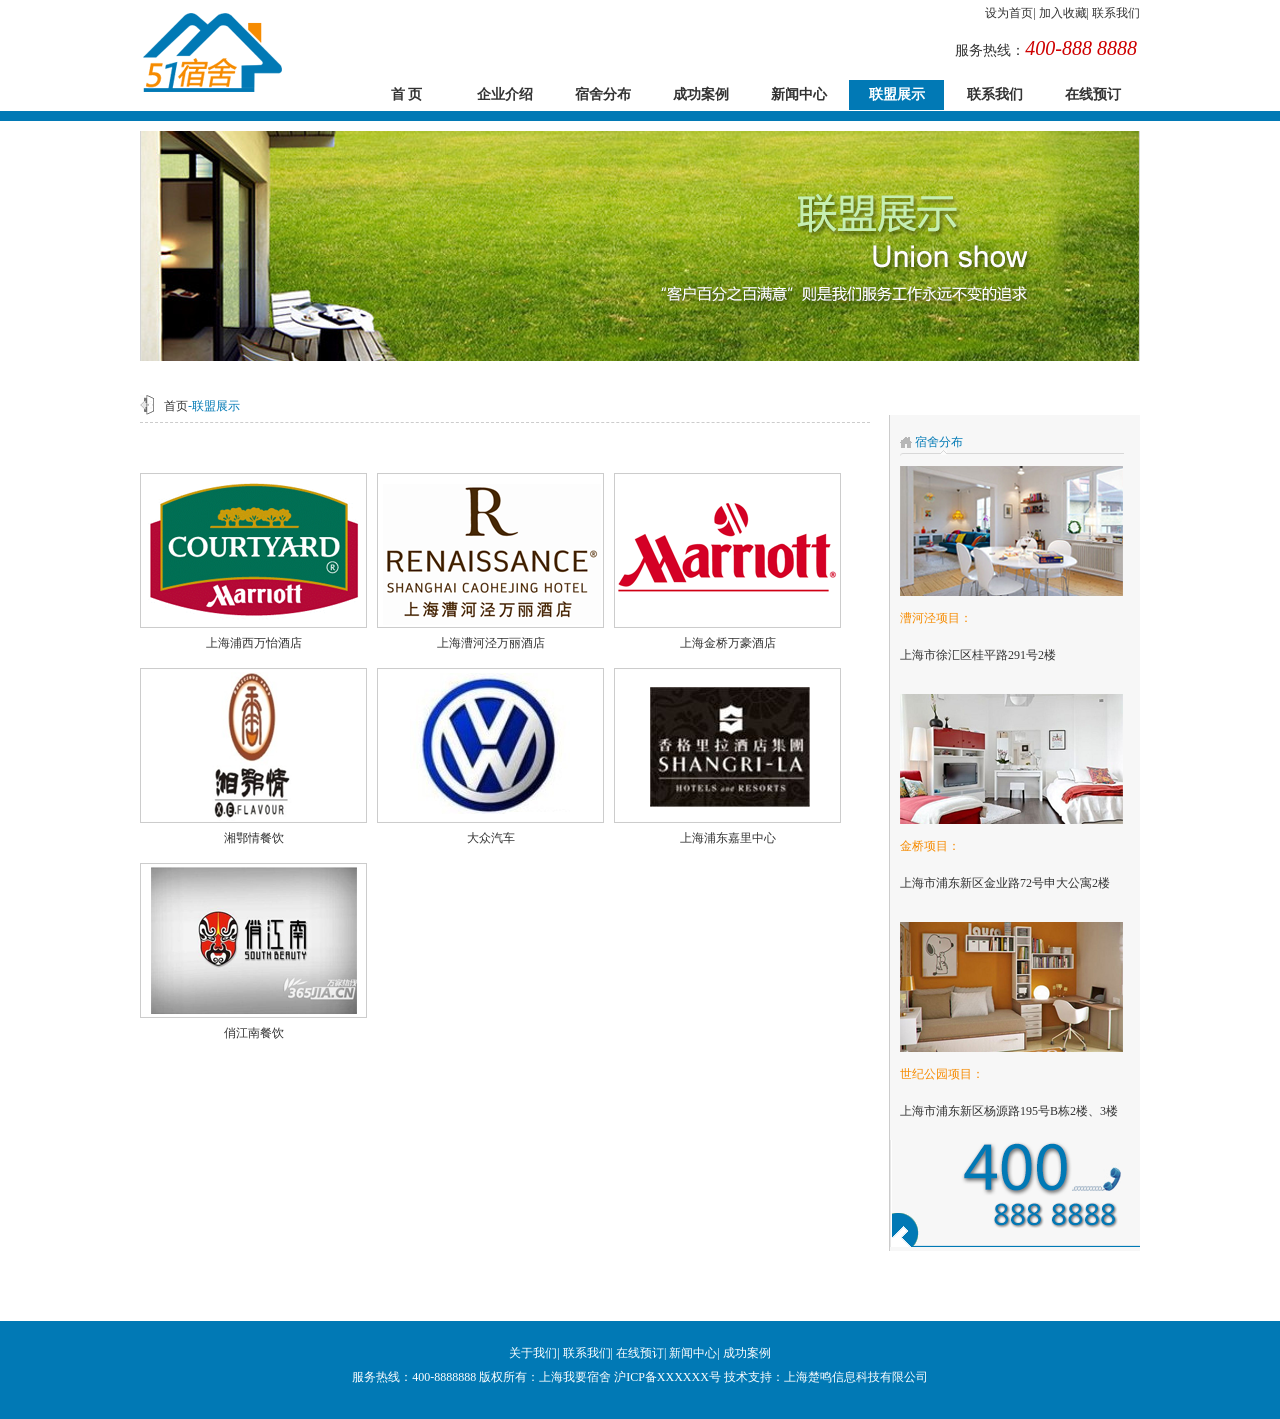
<file: index6.html>
<!DOCTYPE html>
<html>
	<head>
		<meta charset="UTF-8">
		<title>51宿舍  联盟展示</title>
		<link rel="stylesheet" type="text/css" href="css/common.css"/>
		<link rel="stylesheet" type="text/css" href="css/base.css"/>		
	</head>
	<body>
		<div class="top clear">
			<div class="w">
				<div class="logo left"><img src="img/logo.png"/></div>
				<div class="nav right">
					<div class="snav">
						<a href="index1.html">设为首页</a>|  
						<a href="#">加入收藏</a>|
						<a href="#">联系我们</a>
					</div>
					<div class="tel"><span class="span">服务热线：</span><i class="red span">400-888 8888</i></div>
					<div class="big-nav">
						<a href="index1.html">首 页</a>
						<a href="index2.html">企业介绍</a>
						<a href="index3.html">宿舍分布</a>
						<a href="index4.html">成功案例</a>
						<a href="index5.html">新闻中心</a>
						<a class="a" href="index6.html">联盟展示</a>
						<a href="index7.html">联系我们</a>
						<a href="index8.html">在线预订</a>
					</div>				
				</div>
			</div>
		</div>
<!----------------------------------------top end--------------------------------->
<!-----------------------------------------banner start--------------------------->
		<div class="banner w"><img src="img/ban5.png"/></div>
<!----------------------------------------banner end--------------------------------->
<!----------------------------------------content start------------------------------>
		<div class="content clear">
			<div class="w">
				<div class="content-left left">
					<div class="content-left-title">
						<p class="blue"><a href="index1.html">首页</a>-联盟展示</p>
					</div>
					<div class="partner">
						<dl>
							<dt><a href="#"><img src="img/img26.png"/></a></dt>
							<dd><a href="#">上海浦西万怡酒店</a></dd>	
						</dl>
						<dl>
							<dt><a href="#"><img src="img/img27.png"/></a></dt>
							<dd><a href="#">上海漕河泾万丽酒店</a></dd>	
						</dl>
						<dl>
							<dt><a href="#"><img src="img/img28.png"/></a></dt>
							<dd><a href="#">上海金桥万豪酒店</a></dd>	
						</dl>
						<dl>
							<dt><a href="#"><img src="img/img29.png"/></a></dt>
							<dd><a href="#">湘鄂情餐饮</a></dd>	
						</dl>
						<dl>
							<dt><a href="#"><img src="img/img30.png"/></a></dt>
							<dd><a href="#">大众汽车</a></dd>	
						</dl>
						<dl>
							<dt><a href="#"><img src="img/img31.png"/></a></dt>
							<dd><a href="#">上海浦东嘉里中心</a></dd>	
						</dl>
						<dl class="last">
							<dt><a href="#"><img src="img/img32.png"/></a></dt>
							<dd><a href="#">俏江南餐饮</a></dd>	
						</dl>
					</div>
				</div>			
<!--------- left end------>			
				<div class="content-right right">
					<div class="content-right-title">
						<h2><span><strong class="blue">宿舍分布</strong></span></h2>
						<dl>
							<dt><img src="img/img16.png"/></dt>
							<dd class="yellow">漕河泾项目：</dd>
							<dd>上海市徐汇区桂平路291号2楼</dd>
						</dl>
						<dl>
							<dt><img src="img/img17.png"/></dt>
							<dd class="yellow">金桥项目：</dd>
							<dd>上海市浦东新区金业路72号申大公寓2楼</dd>
						</dl>
						<dl>
							<dt><img src="img/img18.png"/></dt>
							<dd class="yellow">世纪公园项目：</dd>
							<dd>上海市浦东新区杨源路195号B栋2楼、3楼</dd>
						</dl>
						<div>
							<img src="img/img19.png"/>
						</div>					
					</div>
				</div>
			</div>
		</div>
<!----------------------------------------content end-------------------------------->
<!------------------------------------------foot start------------------------------->			
		<div class="foot">
			<div class="w">
				<div class="foot-nav">
					<a href="index2.html">关于我们</a>|
					<a href="index7.html">联系我们</a>|
					<a href="index8.html">在线预订</a>|
					<a href="index5.html">新闻中心</a>|
					<a href="index4.html">成功案例</a>						
				</div>
				<div class="copy"><p>服务热线：400-8888888 版权所有：上海我要宿舍 沪ICP备XXXXXX号 技术支持：上海楚鸣信息科技有限公司</p>					
				</div>
			</div>
		</div>				
	</body>
</html>
</file>
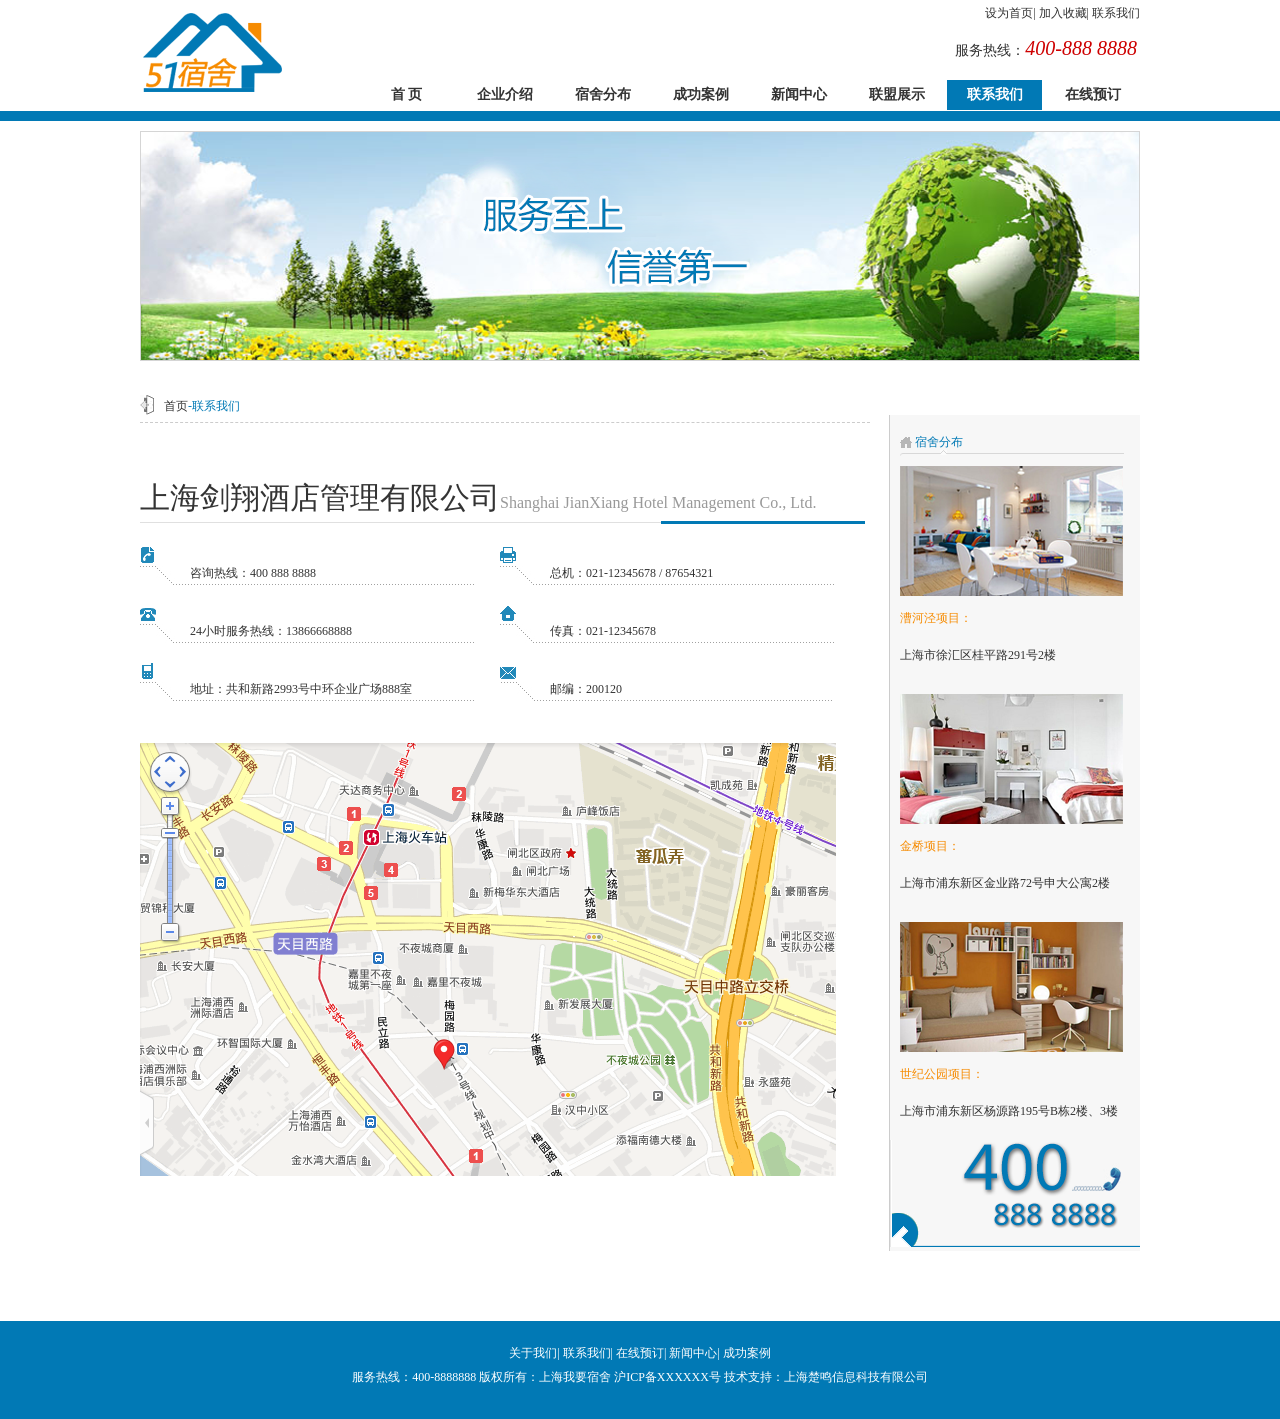
<file: index7.html>
<!DOCTYPE html>
<html>
	<head>
		<meta charset="UTF-8">
		<title>51宿舍  联系我们</title>
		<link rel="stylesheet" type="text/css" href="css/common.css"/>
		<link rel="stylesheet" type="text/css" href="css/base.css"/>
	</head>
	<body>
		<div class="top clear">
			<div class="w">
				<div class="logo left"><img src="img/logo.png"/></div>
				<div class="nav right">
					<div class="snav">
						<a href="index1.html">设为首页</a>|  
						<a href="#">加入收藏</a>|
						<a href="#">联系我们</a>
					</div>
					<div class="tel"><span class="span">服务热线：</span><i class="red span">400-888 8888</i></div>
					<div class="big-nav">
						<a href="index1.html">首 页</a>
						<a href="index2.html">企业介绍</a>
						<a href="index3.html">宿舍分布</a>
						<a href="index4.html">成功案例</a>
						<a href="index5.html">新闻中心</a>
						<a href="index6.html">联盟展示</a>
						<a class="a" href="index7.html">联系我们</a>
						<a href="index8.html">在线预订</a>
					</div>				
				</div>
			</div>
		</div>
<!----------------------------------------top end--------------------------------->
<!-----------------------------------------banner start--------------------------->
		<div class="banner w"><img src="img/ban6.png"/></div>
<!----------------------------------------banner end--------------------------------->
<!----------------------------------------content start------------------------------>
<div class="content clear">
			<div class="w">
				<div class="content-left left clear">
					<div class="content-left-title">
						<p class="blue"><a href="index1.html">首页</a>-联系我们</p>
					</div>
					<h1 class="span">上海剑翔酒店管理有限公司<span>Shanghai JianXiang Hotel Management Co., Ltd.</span></h1>
					<div class="text7">
						<div class="bg">
							<h6><span>咨询热线：400 888 8888</span></h6>
						</div>
						<div class="bg">
							<h6><span>总机：021-12345678 / 87654321</span></h6>
						</div>
						<div class="bg">
							<h6><span>24小时服务热线：13866668888</span></h6>
						</div>
						<div class="bg">
							<h6><span>传真：021-12345678</span></h6>
						</div>
						<div class="bg">
							<h6><span>地址：共和新路2993号中环企业广场888室</span></h6>
						</div>
						<div class="bg">
							<h6><span>邮编：200120</span></h6>
						</div>
						<div class="img33">
							<img src="img/img33.png"/>
						</div>
					</div>	
				</div>
<!-------------------end------------->				
				<div class="content-right right">
					<div class="content-right-title">
						<h2><span><strong class="blue">宿舍分布</strong></span></h2>
						<dl>
							<dt><img src="img/img16.png"/></dt>
							<dd class="yellow">漕河泾项目：</dd>
							<dd>上海市徐汇区桂平路291号2楼</dd>
						</dl>
						<dl>
							<dt><img src="img/img17.png"/></dt>
							<dd class="yellow">金桥项目：</dd>
							<dd>上海市浦东新区金业路72号申大公寓2楼</dd>
						</dl>
						<dl>
							<dt><img src="img/img18.png"/></dt>
							<dd class="yellow">世纪公园项目：</dd>
							<dd>上海市浦东新区杨源路195号B栋2楼、3楼</dd>
						</dl>
						<div>
							<img src="img/img19.png"/>
						</div>					
					</div>
				</div>
			</div>
		</div>	
<!----------------------------------------content end-------------------------------->
<!------------------------------------------foot start------------------------------->			
		<div class="foot">
			<div class="w">
				<div class="foot-nav">
					<a href="index2.html">关于我们</a>|
					<a href="index7.html">联系我们</a>|
					<a href="index8.html">在线预订</a>|
					<a href="index5.html">新闻中心</a>|
					<a href="index4.html">成功案例</a>						
				</div>
				<div class="copy"><p>服务热线：400-8888888 版权所有：上海我要宿舍 沪ICP备XXXXXX号 技术支持：上海楚鸣信息科技有限公司</p>
					
				</div>
			</div>
		</div>
	</body>
</html>
</file>
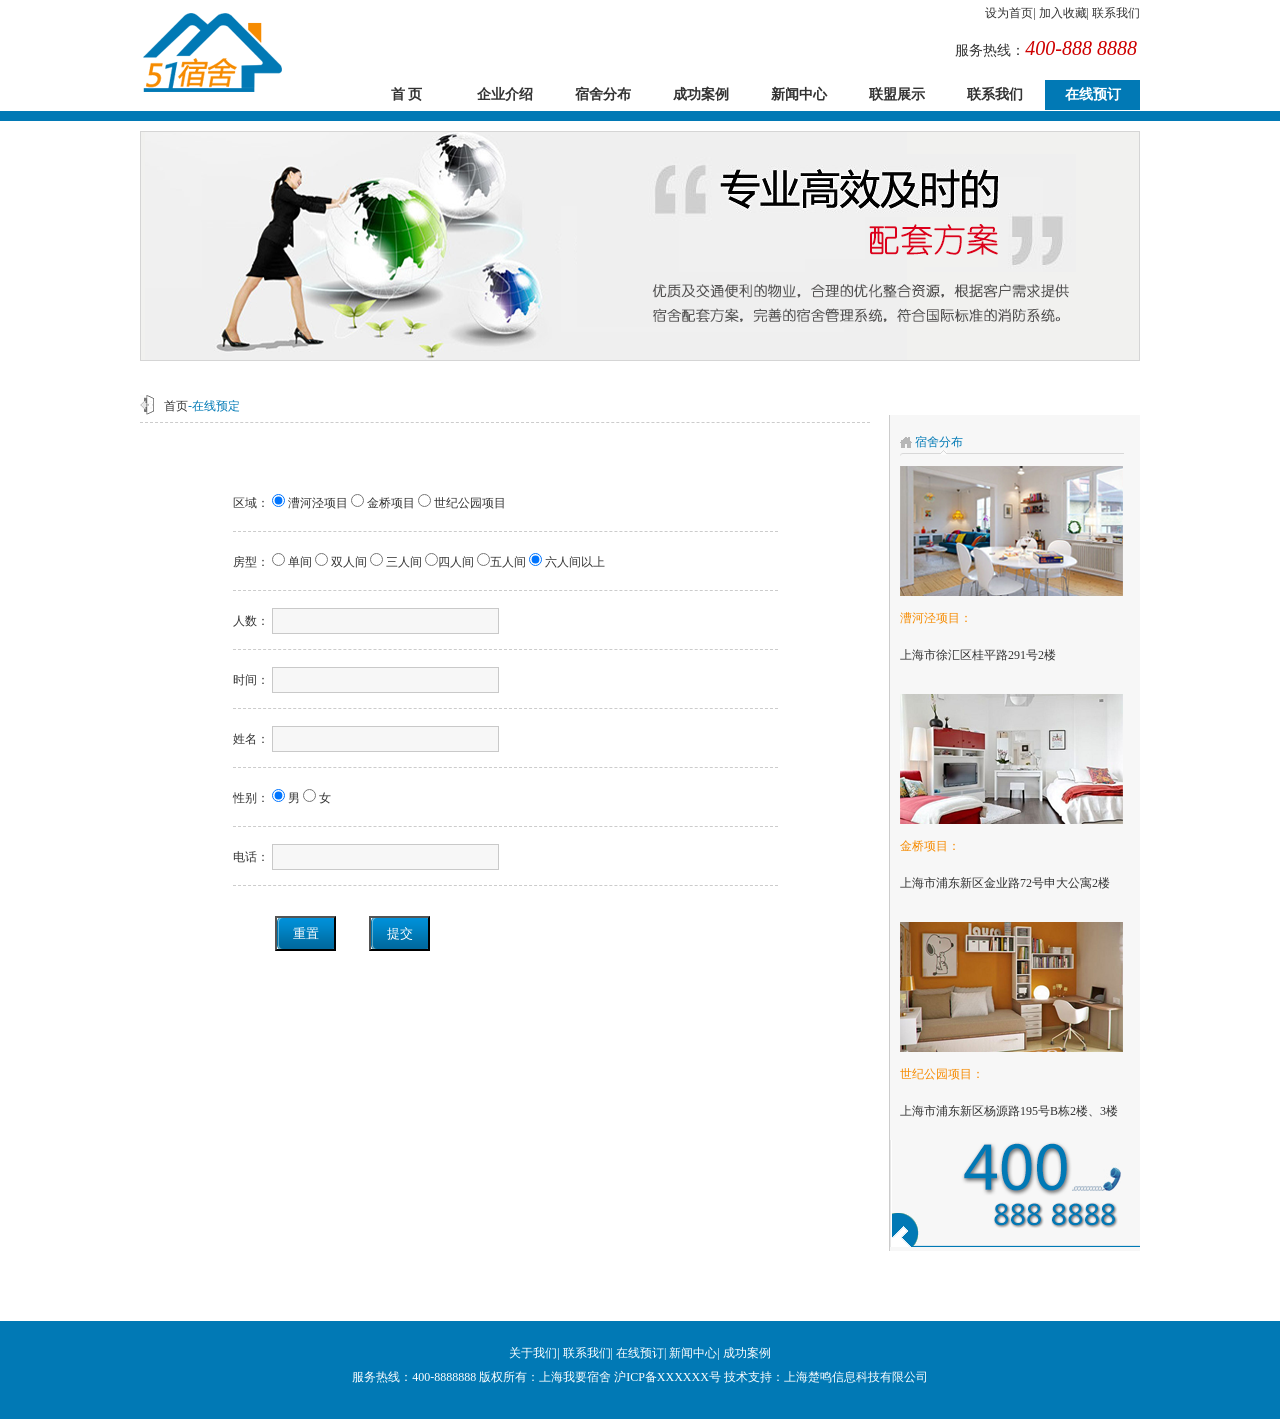
<file: index8.html>
<!DOCTYPE html>
<html>
	<head>
		<meta charset="UTF-8">
		<title>51宿舍  在线预定</title>
		<link rel="stylesheet" type="text/css" href="css/common.css"/>
		<link rel="stylesheet" type="text/css" href="css/base.css"/>
	</head>
	<body>
		<div class="top clear">
			<div class="w">
				<div class="logo left"><img src="img/logo.png"/></div>
				<div class="nav right">
					<div class="snav">
						<a href="index1.html">设为首页</a>|  
						<a href="#">加入收藏</a>|
						<a href="#">联系我们</a>
					</div>
					<div class="tel"><span class="span">服务热线：</span><i class="red span">400-888 8888</i></div>
					<div class="big-nav">
						<a href="index1.html">首 页</a>
						<a href="index2.html">企业介绍</a>
						<a href="index3.html">宿舍分布</a>
						<a href="index4.html">成功案例</a>
						<a href="index5.html">新闻中心</a>
						<a href="index6.html">联盟展示</a>
						<a href="index7.html">联系我们</a>
						<a class="a" href="index8.html">在线预订</a>
					</div>				
				</div>
			</div>
		</div>
<!----------------------------------------top end--------------------------------->
<!-----------------------------------------banner start--------------------------->
		<div class="banner w"><img src="img/ban7.png"/></div>
<!----------------------------------------banner end--------------------------------->
<!----------------------------------------content start------------------------------>
<div class="content clear">
			<div class="w">
				<div class="content-left left clear">
					<div class="content-left-title">
						<p class="blue"><a href="index1.html">首页</a>-在线预定</p>
					</div>
					<form action="#" method="post" class="put">	
						<ul>
							<li>
								<label>区域：</label>
								<input type="radio" name="quyu" checked="checked"> 漕河泾项目 
								<input type="radio" name="quyu"> 金桥项目 
								<input type="radio" name="quyu"> 世纪公园项目
							</li>
							<li>
								<label>房型：</label>
								<input type="radio" name="fangxing"> 单间 
								<input type="radio" name="fangxing">  双人间
								<input type="radio" name="fangxing"> 三人间
								<input type="radio" name="fangxing">四人间 
								<input type="radio" name="fangxing">五人间 
								<input type="radio" name="fangxing" checked="checked">  六人间以上
							</li>
							<li>
								<label>人数：</label>
								<input type="text" class="renshu">
							</li>
							<li>
								<label>时间：</label>
								<input type="text" class="renshu">
							</li>
							<li>
								<label>姓名：</label>
								<input type="text" class="renshu">
							</li>
							<li>
								<label>性别：</label>
								<input type="radio" name="xingbie" checked="checked"> 男
								<input type="radio" name="xingbie"> 女 
							</li>
							<li>
								<label>电话：</label>
								<input type="text" class="renshu">
							</li>
							<div class="btn">
								<input type="submit" value="重置" class="chongzhi" />
								<input type="submit" value="提交" class="tijiao" />
							</div>
						</ul>					
					</form>
				</div>
				      
<!-------------------end------------->				
				<div class="content-right right">
					<div class="content-right-title">
						<h2><span><strong class="blue">宿舍分布</strong></span></h2>
						<dl>
							<dt><img src="img/img16.png"/></dt>
							<dd class="yellow">漕河泾项目：</dd>
							<dd>上海市徐汇区桂平路291号2楼</dd>
						</dl>
						<dl>
							<dt><img src="img/img17.png"/></dt>
							<dd class="yellow">金桥项目：</dd>
							<dd>上海市浦东新区金业路72号申大公寓2楼</dd>
						</dl>
						<dl>
							<dt><img src="img/img18.png"/></dt>
							<dd class="yellow">世纪公园项目：</dd>
							<dd>上海市浦东新区杨源路195号B栋2楼、3楼</dd>
						</dl>
						<div>
							<img src="img/img19.png"/>
						</div>					
					</div>
				</div>
			</div>
		</div>	
<!----------------------------------------content end-------------------------------->
<!------------------------------------------foot start------------------------------->			
		<div class="foot">
			<div class="w">
				<div class="foot-nav">
					<a href="index2.html">关于我们</a>|
					<a href="index7.html">联系我们</a>|
					<a href="index8.html">在线预订</a>|
					<a href="index5.html">新闻中心</a>|
					<a href="index4.html">成功案例</a>						
				</div>
				<div class="copy"><p>服务热线：400-8888888 版权所有：上海我要宿舍 沪ICP备XXXXXX号 技术支持：上海楚鸣信息科技有限公司</p>
					
				</div>
			</div>
		</div>
	</body>
</html>
</file>
<file: css/common.css>
*{margin:0; padding:0;}
body{font-family:"宋体"; color:#333; font-size:12px;}
a{text-decoration:none; color:#333;}
ul{list-style:none;}
ul.last li:last-child{margin-right:0;}
ul.list li {float: left;}
.w{width:1000px; margin:0 auto;}
.clear:after{display:block; content:""; clear:both;}
.over{overflow:hidden;zoom:1;}
.left{float:left;}
.right{float:right;}
.red{color:#CE0101;}
.span{font-family:"微软雅黑";}
.a{width:95px; height:30px; background-color:#0179B5; color:#fff;}
.blue{color:#0179B5;}
.text{text-indent:2em;}
.last{margin-right:0px;}
.yellow{color:#F68B00;}
/*--------------------------------top start-----------------------------------*/
.top{border-bottom:10px solid #0179B5;}
.tel{margin:15px auto; margin-right:3px; text-align:right ;}
.tel span{font-size:14px;}
.tel i{font-size:20px;}
.snav{margin-top:5px; text-align:right;}
.big-nav a{width:95px; height:30px; display:inline-block; text-align:center; line-height:30px; font-weight:bold; margin-top:5px; font-size:14px;}
.big-nav a:hover{width:95px; height:30px; background-color:#0179B5; color:#fff;}
/*--------------------------------top end-----------------------------------*/
/*--------------------------------foot start-----------------------------------*/
.foot{background-color:#0179B5; color:#fff; text-align:center; line-height:24px;}
.foot-nav{padding-top:20px;}
.foot-nav a{color:#fff;}
.copy{padding-bottom:30px;}
/*--------------------------------foot end-----------------------------------*/
</file>
<file: css/base.css>
/**************************************************************************/
/*------------------------index2 start  企业介绍---------------------- */
/**************************************************************************/
/*-----banner start- ------- */
.banner{margin:10px auto;}
/*----banner end----------- */
/*----content start-------- */
.content{background-color: #fff;}
.content-left{width:730px;}
.content-left-title{padding-top:20px; width:730px; border-bottom:1px dashed #ccc; padding-bottom:5px;}
.content-left-title p{background:url(../img/bg6.png) no-repeat left top; }
.content-left h1{font-size:30px; font-weight:normal; padding-top:55px; background:url(../img/bg10.png) no-repeat left bottom; padding-bottom:5px;}
.content-left h1 span{font-size:16px; color:#999;}
.content-left .text1{margin-top:25px;}
.content-left p{line-height:22px; text-indent:2em;}
.content-left h2{font-size:12px; font-weight:normal; padding:5px 0;}
/*-----content-left end-----*/
.content-right{width:250px; background-color:#F7F7F7; border-left:1px solid #ccc; margin:40px auto 70px;}
.content-right-title{margin-top:15px;}
.content-right-title strong{font-weight:normal; font-size:12px; background:url(../img/bg8.png) no-repeat left center; padding-left:15px;  }
.content-right-title span{background:url(../img/bg9.png) no-repeat left bottom;  padding:0 0  5px 0px; display:inline-block; width:240px; margin-left:10px;}
.content-right dl{margin-left:10px;}
.content-right dt {margin:10px auto;}
.content-right dd{padding-bottom:20px;}
/*----content-righ end-----*/
/**************************************************************************/
/*------------------------index3 start  宿舍分布---------------------- */
/**************************************************************************/
/*----content start-------- */
.content-left{width:730px;}
.content-left .list{margin:30px auto;}
.content-left .list a{padding:10px 30px; margin-right:15px; background-color:#818181; color:#fff;}
.content-left .list a:hover, .content-left .list .aa{background-color:#0179B5;}
.homesel {float: left; width: 230px; margin-right: 10px; text-align: center; height: 24px; line-height: 24px; font-size: 14px;}
.homesub {float: left; width: 100px; height: 24px; background-color: #0179B5; border: 0; color: #fff; font-weight: bold; font-size: 14px; text-align: center; line-height: 24px;}
/*-----end-----*/
.imgbg img{border:1px solid #ccc; margin:20px 0 10px;}
/*-----end-----*/
.xqzuo{ float:left; width:12px; margin-right:10px; margin-top:1px; cursor:pointer;}
.xqyou{ float:right; width:12px; margin-top:1px; cursor:pointer; margin-right:26px;}
.xqcon{ float:left; width:658px; height:60px; overflow:hidden; zoom:1; position:relative;}
.xqcon span{ float:left; width:77px; height:58px; border:1px solid #ccc; display:inline; margin:0 7px 0 8px; cursor:pointer;}
.xqlist{ position:absolute; width:40000px;}
/*-----end-----*/
.content-left .text1{padding:20px 10px 0px;}
.content-left .img1, .content-left .img2{text-align: center; margin-bottom:30px;}
.content-left table{margin:0 0 70px 42px; border-collapse: collapse;}
.content-left table td{border:1px solid #ccc; line-height:28px; text-align: center;}
.tablebg{width:140px; background-color:#E7F7FF; }
.tablebg1{width:502px;}
/*-----end-----*/
.address{margin-top:20px;}
.address a{width:240px; height:35px; margin:0 0 12px 10px ;  display:inline-block; color:#fff; text-align:center; line-height:35px;}
.address a:first-child{background-color:#F68B00;}
.address a:nth-child(2){ background-color:#0179B5;}
.address a:nth-child(3){ background-color:#989898;}
.address a:nth-child(4){ background-color:#82AE00;}
.address a:nth-child(5){ background-color:#A76A34;}
.address a:nth-child(6){ background-color:#295D00;}
.address a:nth-child(7){ background-color:#BC6A00;}
.address a:nth-child(8){ background-color:#5590AD;}
.address a:nth-last-child(2){ background-color:#D17171;}
.address a:last-child{ background-color:#AAA700;}
/**************************************************************************/
/*------------------------index4 start  成功案例---------------------- */
/**************************************************************************/
/*----content start-------- */
.content-left-one{border-bottom:1px dashed #ccc; width:730px; margin-bottom:20px;}
.content-left-one img{width:213px; height:142px border:1px solid #ccc; padding:3px; margin:10px auto 30px; float:left;}
.content-left-one .text4{margin-top:25px; width:490px; float:right;}
.content-left-one .text4 h3{line-height:28px; font-size:14px;}
.content-left-one .text4 span{line-height:22px;}
.content-left-one .text4 .bt{float:right;  margin:30px 8px 0 0;}
.content-left-one .text4 a{background:url(../img/bg11.png) no-repeat left center; width:87px; height:32px; color:#fff; display:inline-block; text-align:center; line-height:32px; margin-left:10px;}
.fenye{margin:40px auto 70px; text-align:center; }
.fenye a{margin-right:25px;}
.fenye a:last-child{margin-right:0;}
.fenye a:hover{color:#0179B5;}
/**************************************************************************/
/*------------------------index5 start  新闻中心---------------------- */
/**************************************************************************/
/*----content start-------- */
.content-left .news{margin-top:20px;}
.content-left ul li{border-bottom:1px dashed #ccc; height:60px; line-height:60px; width:720px; font-family:"微软雅黑";}
.content-left ul li strong{width:45px; height:43px;  display: inline-block; padding-left:13px; line-height:41px; background:url(../img/bg12.png) no-repeat left center; color:#fff; font-size:20px; font-weight:normal;}
.content-left ul li a{line-height:60px; font-size:14px; text-align: center; padding-left:30px; height:60px;}
.content-left ul li span{float:right; font-size:14px; }
/**************************************************************************/
/*------------------------index6 start  联盟展示---------------------- */
/**************************************************************************/
.content-left .partner{margin-top:50px;}
.content-left dl{float:left; margin:0 10px 10px 0 ;}
.content-left dt{border:1px solid #ccc; width:225px;height:153px;}
.content-left dd{line-height:30px; text-align: center; }
/**************************************************************************/
/*------------------------index7 start  联系我们---------------------- */
/**************************************************************************/
.content-left .text7{width:730px; margin:15px auto;}
.content-left .bg{float:left; margin:0 15px 5px 0;}
.content-left .bg h6 {font-size:12px;  line-height:38px; font-weight:normal;}
.content-left .bg h6 span{padding-left:50px; padding-top:15px; width:280px; height:15px; display:inline-block; margin:0 15px 15px 0;}
.content-left .bg:first-child{background:url(../img/bg13.png) no-repeat left center;}
.content-left .bg:nth-child(2){background:url(../img/bg14.png) no-repeat left center;}
.content-left .bg:nth-child(3){background:url(../img/bg15.png) no-repeat left center;}
.content-left .bg:nth-child(4){background:url(../img/bg16.png) no-repeat left center;}
.content-left .bg:nth-child(5){background:url(../img/bg17.png) no-repeat left center;}
.content-left .bg:nth-child(6){background:url(../img/bg18.png) no-repeat left center;}
.content-left .img33 img{margin-top:30px;}
/**************************************************************************/
/*------------------------index8 start  在线预定---------------------- */
/**************************************************************************/
.put{margin:50px auto;}
.put ul li{width:545px; height:58px; margin:0 auto;}
.put .renshu{display: inline-block; width: 225px; height: 24px; border: 1px solid #C9C9C9; background-color: #F7F7F7;  line-height: 24px;}
.btn{width:505px; margin:30px auto;  padding-left:45px;}
.chongzhi, .tijiao{background:url(../img/bg19.png) no-repeat left center; width:61px; height:35px; color:#fff; margin-right:30px;}
</file>
<file: css/style1.css>
/*------------------------------index start--------------------------------*/
/*------------------------------banner start------------------------------*/
.jquery{ margin-top:10px; position:relative;}
#left{ position:absolute; left:0; top:158px; z-index:100;width:47px; height:91px;cursor:pointer;}
#right{ position:absolute; left:953px; top:158px; z-index:100;width:47px; height:91px;cursor:pointer;}
#list{ position:relative;width:1000px;height:420px;overflow:hidden;}
#listcon{ position:absolute; width:100000px;}
#listcon a{float:left;width:1000px; display:inline;}
/*---------------------------index banner end------------------------------*/
/*---------------------------index content start------------------------------*/
.content{margin:10px auto;}
.content1-1{width:345px;}
.content1-1-title img{float:left; padding-right:10px;}
.content1-1-title h2{font-size:22px; font-weight:normal;}
.content1-1-title span{background:url(../img/bg4.png) no-repeat left bottom; display:inline-block; width:250px; padding-bottom:10px; padding-top:20px;}
.content1-1-text {margin:20px 10px 0; line-height:22px;}
/*--------------------------- content1-2 start------------------------------*/
.content1-2{width:340px; margin:auto 20px;}
.content1-2 ul{margin-top:20px; padding:0 10px;}
.content1-2 ul li{line-height:20px; border-bottom:1px dashed #ccc;}
.content1-2 ul li span{float:right;}
/*--------------------------- content1-3 start------------------------------*/
.content1-3{width:270px;}
.content1-3-title img{float:left; padding-right:5px;}
.content1-3-title h2{font-size:22px; font-weight:normal;}
.content1-3-title span{background:url(../img/bg4.png) no-repeat left bottom; display:inline-block; width:180px; padding-bottom:10px; padding-top:20px;}
.content1-3-text {margin:20px 10px 0; line-height:22px; padding-left:40px;}
/*--------------------------- content1 end------------------------------*/
/*--------------------------- content2 start------------------------------*/
.content2{margin-top:25px;}
.content2-title span{background:url(../img/bg2-1.png) repeat-x left bottom;; display:inline-block; width:1000px; padding-bottom:10px; }
.content2-title h2{font-size:22px; float:left; font-weight:normal; }
.content2-title a{font-size:14px; float:right; margin-right:5px; display:inline-block; margin-top:10px; cursor: pointer;}
.content2 ul{margin-top:20px;}
.content2 ul li{float:left; width:184px; height:145px; padding:3px; border:1px solid #ccc; margin-right:8px;}
/*--------------------------- content2 end------------------------------*/
/*--------------------------- content3 start------------------------------*/
.content3{margin-top:25px;}
.content3 .partner{margin-top:20px;}
.content3 dl{float:left; margin-right:4px;}
.content3 dt{border:1px solid #ccc; width:136px;height:93px;}
.content3 dd{line-height:30px; text-align: center; }
/*--------------------------- content start------------------------------*/
</file>
